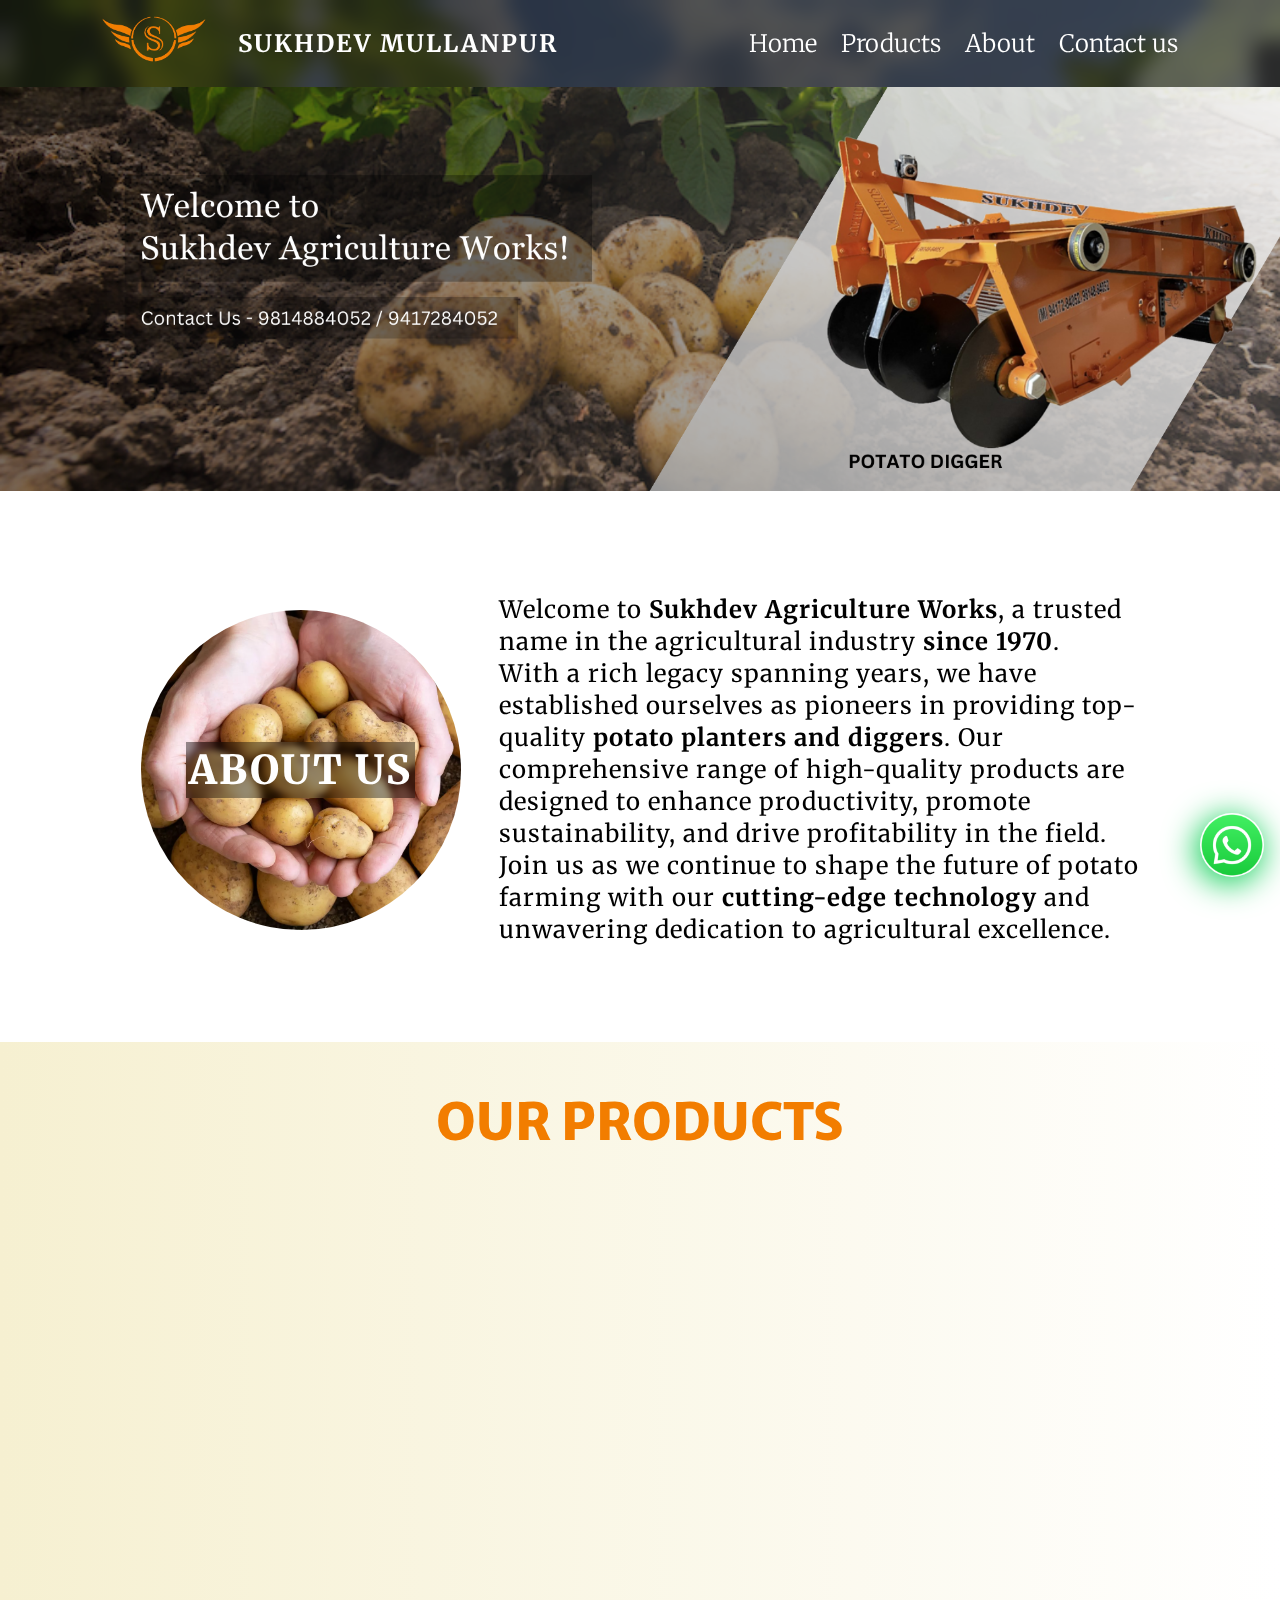
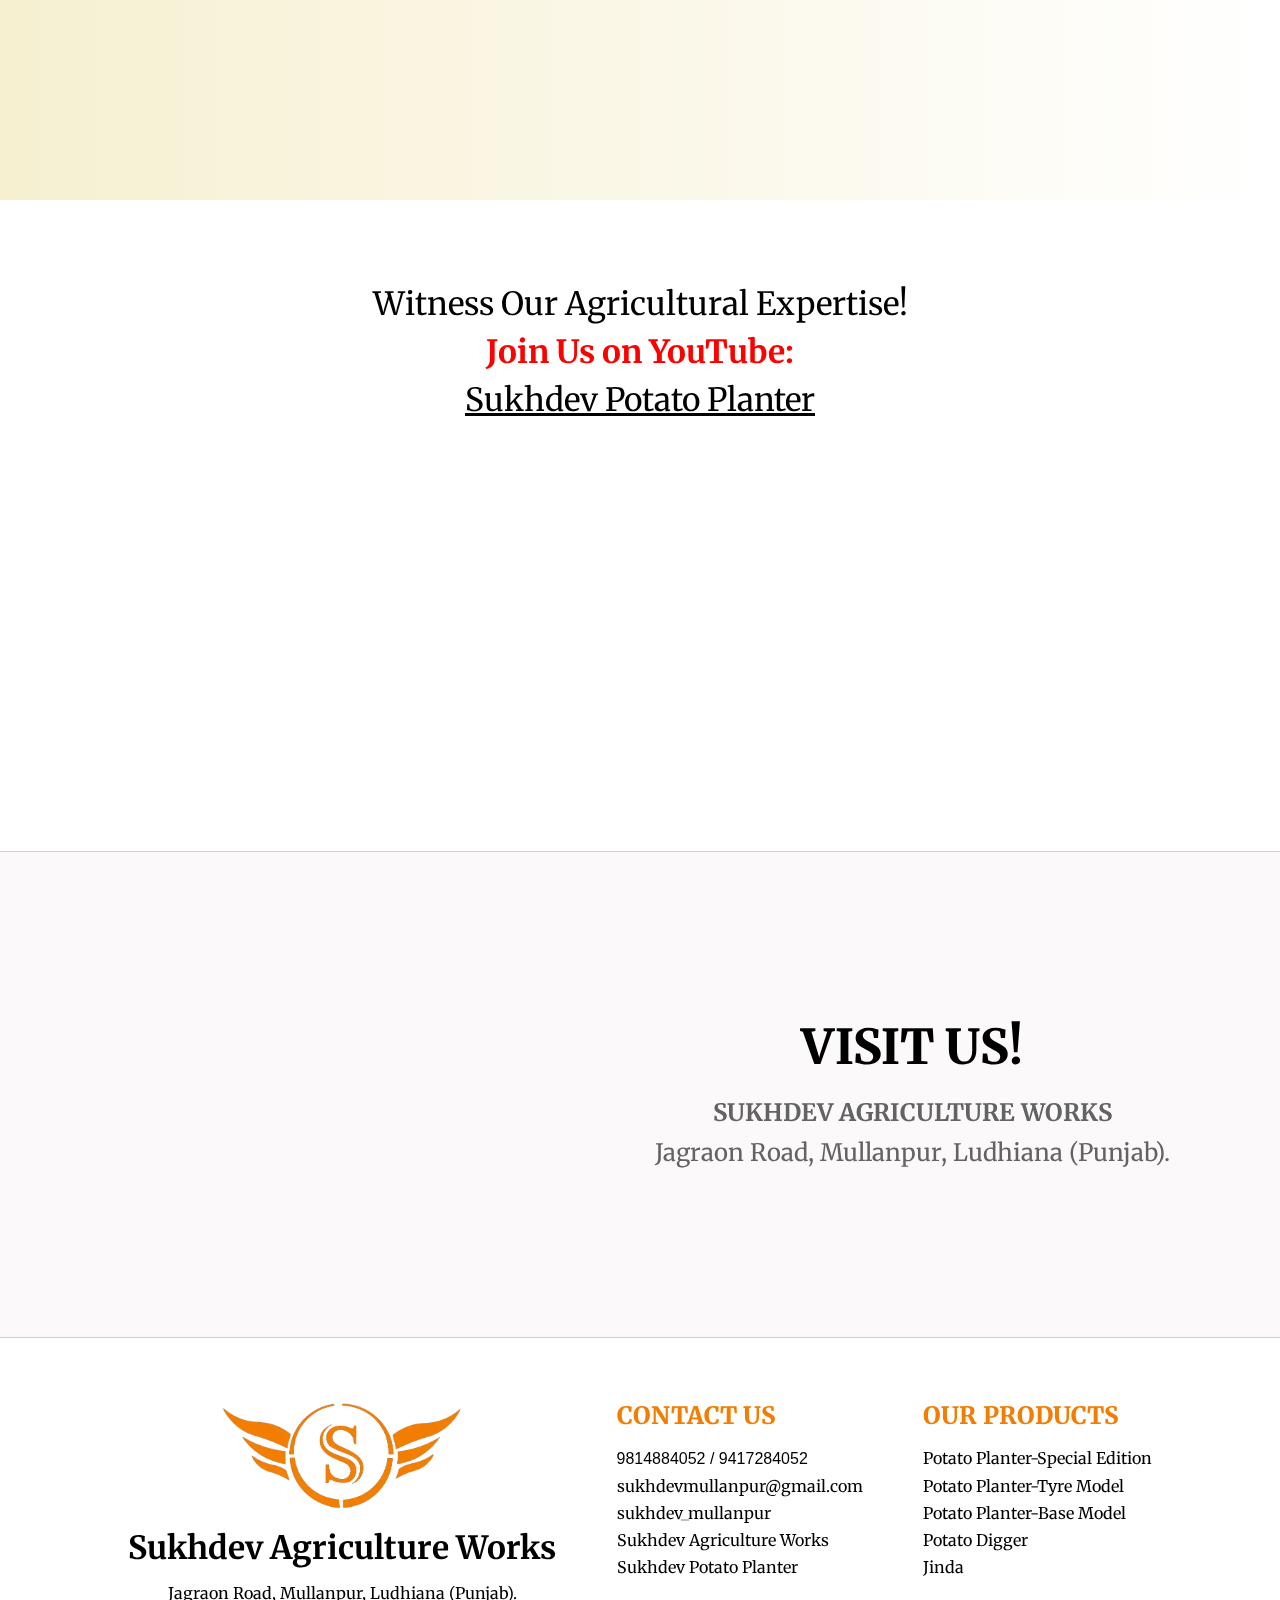
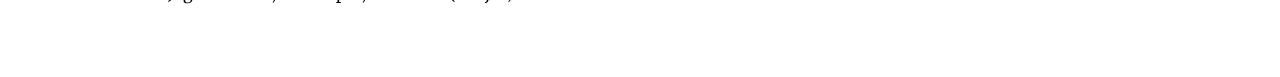
<file: index.html>
<!DOCTYPE html>
<html lang="en">
<head>
    <meta charset="UTF-8">
    <meta name="viewport" content="width=device-width">
    <title>Sukhdev Agriculture Works | Sukhdev Mullanpur | Potato Planters | Potato Diggers</title>

    <meta name="description" content="With over 5 decades of experience, we have established ourselves as pioneers in providing 
    top-quality potato planters and diggers. Our comprehensive range of high-quality products are designed to enhance productivity, 
    promote sustainability, and drive profitability in the field. Join us as we continue to shape the future of potato farming 
    with our cutting-edge technology and unwavering dedication to agricultural excellence. ">

    <meta name="keywords" content="Sukhdev Agriculture Works, Sukhdev Mullanpur, Potato Planter, Potato Digger, Sukhdev Agriculture, 
    potato planter in punjab, potato planter in india, best potato planter, automatic potato planter, potato farming machine,
    best quality potato planter, potato, planter">

    <meta http-equiv="Permissions-Policy" content="ch-ua-form-factor=()">

    <link rel="canonical" href="https://sukhdevmullanpur.in/">

    <script type="application/ld+json">
        {
          "@context": "https://schema.org",
          "@type": "WebSite",
          "name": "Sukhdev Agriculture Works",
          "alternateName" : "Sukhdev Mullanpur",
          "url": "https://sukhdevmullanpur.in/",
            "sameAs" : [ "https://www.youtube.com/@skulwant007",
            "https://www.instagram.com/sukhdev_mullanpur/",
            "https://www.facebook.com/Sukhdevvmullanpur?mibextid=LQQJ4d"
            ]
        }
        </script>
    
    <style>
        .about-us .heading{
            background-image: url(assests/images/img1.webp);
        }
 

    </style>

    <link rel="stylesheet" href="css/headerFooter.css">
    <link rel="stylesheet" href="css/index.css">
    <link rel="icon" type="image/x-icon" href="assests/company/favicon.ico">
    <link rel="stylesheet" href="https://cdnjs.cloudflare.com/ajax/libs/font-awesome/6.4.0/css/all.min.css" integrity="sha512-iecdLmaskl7CVkqkXNQ/ZH/XLlvWZOJyj7Yy7tcenmpD1ypASozpmT/E0iPtmFIB46ZmdtAc9eNBvH0H/ZpiBw==" crossorigin="anonymous" referrerpolicy="no-referrer" />
</head>
<body>

    <div class="nav-wrap">
        <nav>
            <div class="company">
                <div class="logo"><img src="assests/company/logo.webp" alt="sukhdev agriculture mullanpur"></div>
                <div class="name">Sukhdev Mullanpur</div>
            </div>
        
            <ul class="navigation">
                <div class="cross"><i class="fa-solid fa-xmark"></i></div>
                
                <li class="nav-item home hidden"> <a href="index.html">Home</a> </li>
                <li class="nav-item nav-products hidden">Products  <i class="fa-solid fa-caret-down fa-2xs"></i>
                    <ul class="dropdown">
                        <li class="prod-category"> <a href="product-category/planters.html">Potato Planter</a> </li>
                        <li class="prod-category"> <a href="products/potato-digger.html">Potato Digger</a> </li>
                        <li class="prod-category"> <a href="products html/jinda.html">Jinda</a> </li>
                    </ul> 
                </li>
                <li class="nav-item hidden"> <a href="#about">About</a> </li>
                <li class="nav-item hidden"> <a href="#footer">Contact us</a> </li>
            </ul>
    
            <div class="hamburger"><i class="fa-solid fa-bars"></i></div>
        </nav>

    </div>

        <div class="container">
            <img src="assests/landing-page/1-pc.webp" alt="potato planter" id="movingImage">
        </div>

    <div class="about-us" id="about">
        <div class="abt-wrap">
            <div class="heading">
                <div>About us</div>
            </div>
            <div class="circle" style="animation-delay: 0s"></div>
            <div class="circle" style="animation-delay: 1.5s"></div>
            <div class="circle" style="animation-delay: 3s"></div>
            <div class="circle" style="animation-delay: 4.5s"></div>

        </div>
        <div class="about-desc">
            Welcome to <b>Sukhdev Agriculture Works</b>, a trusted name in the agricultural industry <b>since 1970</b>. <br>
            With a rich legacy spanning years, we have established ourselves as pioneers in providing top-quality <b>potato planters and diggers</b>.
            Our comprehensive range of high-quality products are designed to enhance productivity, promote sustainability, and drive profitability in the field. <br>
            Join us as we continue to shape the future of potato farming with our <b>cutting-edge technology</b>  
            and unwavering dedication to agricultural excellence. 
        </div>
    </div>

    <div class="works">
        <div class="heading">OUR PRODUCTS</div>

        <div class="products ">
            <div class="product hidden">
                <a href="products/planter-special.html">
                    <div class="prod-img"><img src="assests/products/planter-special.webp" alt="potato planter"></div>
                    <div class="prod-desc">Potato Planter-Special Edition</div>
                </a>
            </div>
            <div class="product hidden">
                <a href="products/tyre-model.html">
                    <div class="prod-img"><img src="assests/products/potato-planter-tyre-model.webp" alt="potato planter"></div>
                    <div class="prod-desc">Potato Planter-Tyre Model</div>
                </a>
            </div>

            <div class="product hidden">
                <a href="products/potato-planter.html">
                    <div class="prod-img"><img src="assests/products/potato-planter.webp" alt="potato planter"></div>
                    <div class="prod-desc">Potato Planter-Base Model</div>
                </a>
            </div>

            <div class="product hidden">
                <a href="products/potato-digger.html">
                    <div class="prod-img"><img src="assests/products/potato-digger.webp" alt="potato digger"></div>
                    <div class="prod-desc">Potato Digger</div>
                </a>
            </div>

            <div class="product hidden">
                <a href="products/jinda.html">
                    <div class="prod-img"><img src="assests/products/jinda.webp" alt="jinda"></div>
                    <div class="prod-desc">Jinda</div>
                </a>
            </div>
        </div>

    </div>

    <div class="youtube">
        <div class="heading">
            Witness Our Agricultural Expertise! <br>
            <b>
                <i class="fa-brands fa-youtube"></i>
                Join Us on YouTube:
            </b> <br>
            <a href="https://www.youtube.com/@skulwant007" target="_blank">Sukhdev Potato Planter</a><br>
        </div>

        <div class="video">
            <iframe width="100%" height="315" src="https://www.youtube.com/embed/BcW1Dr5tqfg?autoplay=1&mute=1" title="YouTube video player" 
            frameborder="0" allow="accelerometer; autoplay; clipboard-write; encrypted-media; gyroscope; picture-in-picture; web-share" 
            allowfullscreen ></iframe>

            <iframe width="100%" height="315" src="https://www.youtube.com/embed/DmKct6MhqA4?autoplay=1&mute=1" title="YouTube video player" 
            frameborder="0" allow="accelerometer; autoplay; clipboard-write; encrypted-media; gyroscope; picture-in-picture; web-share" 
            allowfullscreen></iframe>
        </div>
    </div>

    
    <div class="visit-us">
        <div class="map hidden">
            <iframe src="https://www.google.com/maps/embed?pb=!1m18!1m12!1m3!1d3425.6283014924593!2d75.65768657528331!3d30.841079674532164!2m3!1f0!2f0!3f0!3m2!1i1024!2i768!4f13.1!3m3!1m2!1s0x391a7f7166a6681f%3A0x578c4592a520aa76!2sSukhdev%20Agricultural%20Works%20Mullanpur!5e0!3m2!1sen!2sin!4v1687250428430!5m2!1sen!2sin"
            title="location" width="100%" height="350" style="border:0;" allowfullscreen="" loading="lazy" referrerpolicy="no-referrer-when-downgrade"></iframe>
        </div>

        <div class="visit-address">
            <div class="heading">
                <i class="fa-solid fa-location-dot"></i>
                VISIT US!
            </div>
            <div class="address">
                <b>SUKHDEV AGRICULTURE WORKS</b> <br>
                Jagraon Road, Mullanpur, Ludhiana (Punjab).
            </div>    
        </div>
    </div>

    <a class="whatsapp-chat" aria-label="Chat on WhatsApp" target="_blank" href="https://wa.me/9417284052">
        <img alt="Chat on WhatsApp" src="assests/icons/whatsapp-icon.webp" />
    </a>
   

    <footer id="footer">
        <div class="company-name">
            <div class="logo"><img src="assests/company/logo.webp" alt=""></div>
            <b>Sukhdev Agriculture Works</b> <br>
            Jagraon Road, Mullanpur, Ludhiana (Punjab).
        </div>

        <ul class="contact-details">
            <li><div class="heading">Contact us</div></li>
            <li class="number"> <i class="fa-solid fa-phone"></i>
                9814884052 / 9417284052 
            </li>
            <li> <i class="fa-solid fa-envelope"></i>
                <a href="mailto:sukhdevmullanpur@gmail.com">sukhdevmullanpur@gmail.com</a> 
            </li>
            <li> <i class="fa-brands fa-instagram"></i>
                <a href="https://www.instagram.com/sukhdev_mullanpur/" target="_blank">sukhdev_mullanpur</a> 
            </li>
            <li> <i class="fa-brands fa-facebook"></i>
                <a href="https://www.facebook.com/Sukhdevvmullanpur?mibextid=LQQJ4d" target="_blank">Sukhdev Agriculture Works</a> 
            </li>
            <li> <i class="fa-brands fa-youtube"></i>
                <a href="https://www.youtube.com/@skulwant007" target="_blank">Sukhdev Potato Planter</a> 
            </li>
        </ul>

        <ul class="product-links">
            <li> <div class="heading">Our Products</div></li>
            <li> <a href="products/planter-special.html" >Potato Planter-Special Edition</a> </li>
            <li> <a href="products/tyre-model.html" >Potato Planter-Tyre Model</a> </li>
            <li> <a href="products/potato-planter.html" >Potato Planter-Base Model</a> </li>
            <li> <a href="products/potato-digger.html" >Potato Digger</a> </li>
            <li> <a href="products/jinda.html" >Jinda</a> </li>
        </ul>
    </footer>

    <script src="js/headerFooter.js"></script>
    <script src="js/index.js"></script>
</body>
</html>
</file>
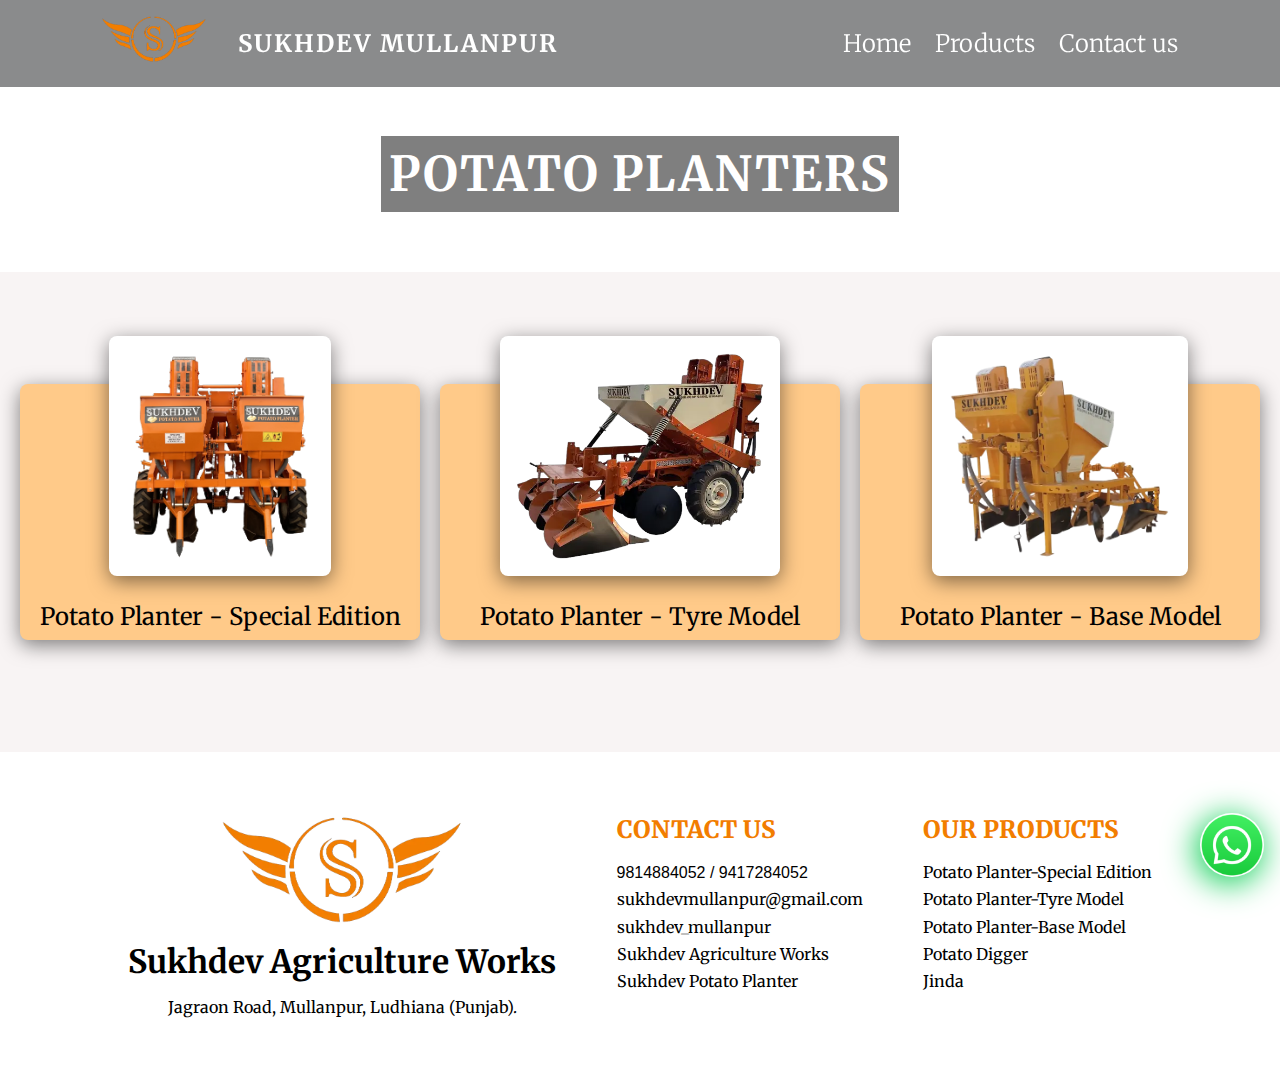
<file: product-category/planters.html>
<!DOCTYPE html>
<html lang="en">
<head>
    <meta charset="UTF-8">
    <meta name="viewport" content="width=device-width">
    <title>Potato Planters | Sukhdev Agriculture Works </title>
    <meta name="description" content="With over 5 decades of experience, we have established ourselves as pioneers in providing 
    top-quality potato planters and diggers. Our comprehensive range of high-quality products are designed to enhance productivity, 
    promote sustainability, and drive profitability in the field. Join us as we continue to shape the future of potato farming 
    with our cutting-edge technology and unwavering dedication to agricultural excellence. ">

    <meta name="keywords" content="Sukhdev Agriculture Works, Sukhdev Mullanpur, Potato Planter, Potato Digger, Sukhdev Agriculture, 
    potato planter in punjab, potato planter in india, best potato planter, automatic potato planter, potato farming machine,
    best quality potato planter, potato, planter">
    <link rel="canonical" href="https://sukhdevmullanpur.in/html/prod-categories%20html/planters.html">

    <link rel="stylesheet" href="../css/headerFooter.css">
    <link rel="stylesheet" href="../css/product.css">
    <link rel="stylesheet" href="../css/prod-category.css">
    <link rel="icon" type="image/x-icon" href="../assests/company/favicon.ico">
    <link rel="stylesheet" href="https://cdnjs.cloudflare.com/ajax/libs/font-awesome/6.4.0/css/all.min.css" integrity="sha512-iecdLmaskl7CVkqkXNQ/ZH/XLlvWZOJyj7Yy7tcenmpD1ypASozpmT/E0iPtmFIB46ZmdtAc9eNBvH0H/ZpiBw==" crossorigin="anonymous" referrerpolicy="no-referrer" />
</head>
<body>

    <div class="prod-top-img">
        <nav>
            <div class="company">
                <div class="logo"><img src="../assests/company/logo.webp" alt=""></div>
                <div class="name">Sukhdev Mullanpur</div>
            </div>
        
            <ul class="navigation">
                <div class="cross"><i class="fa-solid fa-xmark"></i></div>
                
                <li class="nav-item home hidden"> <a href="../index.html">Home</a> </li>
                <li class="nav-item nav-products  hidden">Products  <i class="fa-solid fa-caret-down fa-2xs"></i>
                    <ul class="dropdown">
                        <li class="prod-category"> <a href="./planters.html">Potato Planter</a> </li>
                        <li class="prod-category"> <a href="../products/potato-digger.html">Potato Digger</a> </li>
                        <li class="prod-category"> <a href="../products/jinda.html">Jinda</a> </li>
                    </ul> 
                </li>
                <li class="nav-item hidden"> <a href="#footer">Contact us</a> </li>
            </ul>
    
            <div class="hamburger"><i class="fa-solid fa-bars"></i></div>
        </nav>
        <h1> Potato Planters</h1>
    </div>

    <div class="items">
        <a href="../products/planter-special.html" class="item">
            <img src="../assests/products/planter-special.webp" alt="potato planter">
            <div class="item-name">Potato Planter - Special Edition</div>
        </a>

        <a href="../products/tyre-model.html" class="item">
            <img src="../assests/products/potato-planter-tyre-model.webp" alt="potato planter">
            <div class="item-name">Potato Planter - Tyre Model</div>
        </a>

        <a href="../products/potato-planter.html" class="item">
            <img src="../assests/products/potato-planter.webp" alt="potato planter">
            <div class="item-name">Potato Planter - Base Model</div>
        </a>
    </div>
  
        <a class="whatsapp-chat" aria-label="Chat on WhatsApp" target="_blank" href="https://wa.me/9417284052">
            <img alt="Chat on WhatsApp" src="../assests/icons/whatsapp-icon.webp" />
        </a>

    <footer id="footer">
        <div class="company-name">
            <div class="logo"><img src="../assests/company/logo.webp" alt=""></div>
            <b>Sukhdev Agriculture Works</b> <br>
            Jagraon Road, Mullanpur, Ludhiana (Punjab).
        </div>

        <ul class="contact-details">
            <li><div class="heading">Contact us</div></li>
            <li class="number"> <i class="fa-solid fa-phone"></i>
                9814884052 / 9417284052 
            </li>
            <li> <i class="fa-solid fa-envelope"></i>
                <a href="mailto:sukhdevmullanpur@gmail.com">sukhdevmullanpur@gmail.com</a> 
            </li>
            <li> <i class="fa-brands fa-instagram"></i>
                <a href="https://www.instagram.com/sukhdev_mullanpur/" target="_blank">sukhdev_mullanpur</a> 
            </li>
            <li> <i class="fa-brands fa-facebook"></i>
                <a href="https://www.facebook.com/Sukhdevvmullanpur?mibextid=LQQJ4d" target="_blank">Sukhdev Agriculture Works</a> 
            </li>
            <li> <i class="fa-brands fa-youtube"></i>
                <a href="https://www.youtube.com/@skulwant007" target="_blank">Sukhdev Potato Planter</a> 
            </li>
        </ul>

        <ul class="product-links">
            <li><div class="heading">Our Products</div></li>
            <li> <a href="../products/planter-special.html" >Potato Planter-Special Edition</a> </li>
            <li> <a href="../products/tyre-model.html" >Potato Planter-Tyre Model</a> </li>
            <li> <a href="../products/potato-planter.html" >Potato Planter-Base Model</a> </li>
            <li> <a href="../products/potato-digger.html" >Potato Digger</a> </li>
            <li> <a href="../products/jinda.html" >Jinda</a> </li>
        </ul>
    </footer>

    <script src="../js/headerFooter.js"></script>
</body>
</html>
</file>
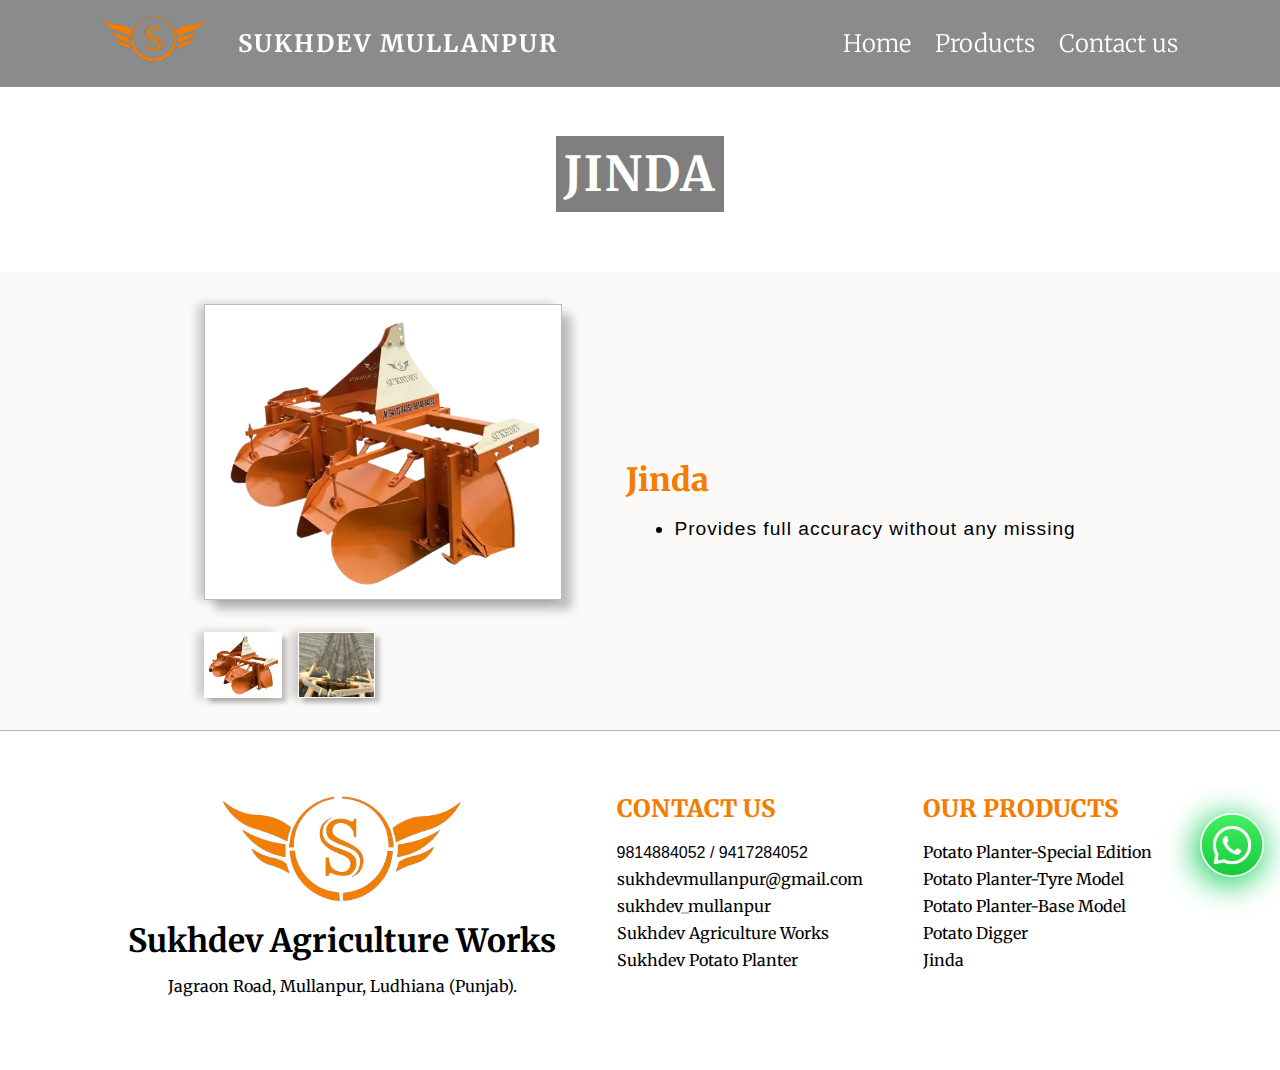
<file: products/jinda.html>
<!DOCTYPE html>
<html lang="en">
<head>
    <meta charset="UTF-8">
    <meta name="viewport" content="width=device-width">
    <title>Jinda | Sukhdev Agriculture Works </title>
    <meta name="description" content="With over 5 decades of experience, we have established ourselves as pioneers in providing 
    top-quality potato planters and diggers. Our comprehensive range of high-quality products are designed to enhance productivity, 
    promote sustainability, and drive profitability in the field. Join us as we continue to shape the future of potato farming 
    with our cutting-edge technology and unwavering dedication to agricultural excellence. ">

    <meta name="keywords" content="Sukhdev Agriculture Works, Sukhdev Mullanpur, Potato Planter, Potato Digger, Sukhdev Agriculture, 
    potato planter in punjab, potato planter in india, best potato planter, automatic potato planter, potato farming machine,
    best quality potato planter, potato, planter">
    <link rel="canonical" href="https://sukhdevmullanpur.in/html/products%20html/jinda.html">

    <link rel="stylesheet" href="../css/headerFooter.css">
    <link rel="stylesheet" href="../css/product.css">
    <link rel="icon" type="image/x-icon" href="../assests/company/favicon.ico">
    <link rel="stylesheet" href="https://cdnjs.cloudflare.com/ajax/libs/font-awesome/6.4.0/css/all.min.css" integrity="sha512-iecdLmaskl7CVkqkXNQ/ZH/XLlvWZOJyj7Yy7tcenmpD1ypASozpmT/E0iPtmFIB46ZmdtAc9eNBvH0H/ZpiBw==" crossorigin="anonymous" referrerpolicy="no-referrer" />
</head>
<body>

    <div class="prod-top-img">
        <nav>
            <div class="company">
                <div class="logo"><img src="../assests/company/logo.webp" alt=""></div>
                <div class="name">Sukhdev Mullanpur</div>
            </div>
        
            <ul class="navigation">
                <div class="cross"><i class="fa-solid fa-xmark"></i></div>
                
                <li class="nav-item home  hidden"> <a href="../index.html">Home</a> </li>
                <li class="nav-item nav-products  hidden">Products  <i class="fa-solid fa-caret-down fa-2xs"></i>
                    <ul class="dropdown">
                        <li class="prod-category"> <a href="../product-category/planters.html">Potato Planter</a> </li>
                        <li class="prod-category"> <a href="./potato-digger.html">Potato Digger</a> </li>
                        <li class="prod-category"> <a href="./jinda.html">Jinda</a> </li>
                    </ul> 
                </li>
                <li class="nav-item hidden"> <a href="#footer">Contact us</a> </li>
            </ul>
    
            <div class="hamburger"><i class="fa-solid fa-bars"></i></div>
        </nav>
        <h1>Jinda</h1>
    </div>

    <div class="lightbox">
        <div class="lb-cross"><i class="fa-solid fa-xmark"></i></div>
        <img src="../assests/products/jinda.webp" alt="">
        <div class="slider-btns">
            <i class="fa-solid fa-chevron-left previous"></i>
            <i class="fa-solid fa-chevron-right next"></i>
        </div>
    </div>

        <div class="container">
            <div class="prod-images">
                <div class="main-img">
                    <img src="../assests/products/jinda.webp" alt="">
                </div>
           <div class="thumbnails">
                <div class="thumbnail" id="thumb-1"><img src="../assests/products/jinda.webp" alt=""></div>
                <div class="thumbnail" id="thumb-2"><img src="../assests/products/jinda/a2.jpeg" alt=""></div>
                
           </div>
            </div>

            <div class="prod-content">
                <div class="product-name">Jinda</div>
                <ul class="product-desc">
                    <li>Provides full accuracy without any missing</li>
                </ul>
            </div>
        </div>
        
        <a class="whatsapp-chat" aria-label="Chat on WhatsApp" target="_blank" href="https://wa.me/9417284052">
            <img alt="Chat on WhatsApp" src="../assests/icons/whatsapp-icon.webp" />
        </a>

    <footer id="footer">
        <div class="company-name">
            <div class="logo"><img src="../assests/company/logo.webp" alt=""></div>
            <b>Sukhdev Agriculture Works</b> <br>
            Jagraon Road, Mullanpur, Ludhiana (Punjab).
        </div>

        <ul class="contact-details">
            <li><div class="heading">Contact us</div></li>
            <li class="number"> <i class="fa-solid fa-phone"></i>
                9814884052 / 9417284052 
            </li>
            <li> <i class="fa-solid fa-envelope"></i>
                <a href="mailto:sukhdevmullanpur@gmail.com">sukhdevmullanpur@gmail.com</a> 
            </li>
            <li> <i class="fa-brands fa-instagram"></i>
                <a href="https://www.instagram.com/sukhdev_mullanpur/" target="_blank">sukhdev_mullanpur</a> 
            </li>
            <li> <i class="fa-brands fa-facebook"></i>
                <a href="https://www.facebook.com/Sukhdevvmullanpur?mibextid=LQQJ4d" target="_blank">Sukhdev Agriculture Works</a> 
            </li>
            <li> <i class="fa-brands fa-youtube"></i>
                <a href="https://www.youtube.com/@skulwant007" target="_blank">Sukhdev Potato Planter</a> 
            </li>
        </ul>

        <ul class="product-links">
            <li><div class="heading">Our Products</div></li>
            <li> <a href="./planter-special.html" >Potato Planter-Special Edition</a> </li>
            <li> <a href="./tyre-model.html" >Potato Planter-Tyre Model</a> </li>
            <li> <a href="./potato-planter.html" >Potato Planter-Base Model</a> </li>
            <li> <a href="./potato-digger.html" >Potato Digger</a> </li>
            <li> <a href="./jinda.html" >Jinda</a> </li>
        </ul>
    </footer>

    <script src="../js/headerFooter.js"></script>
    <script src="../js/product.js"></script>

</body>
</html>
</file>
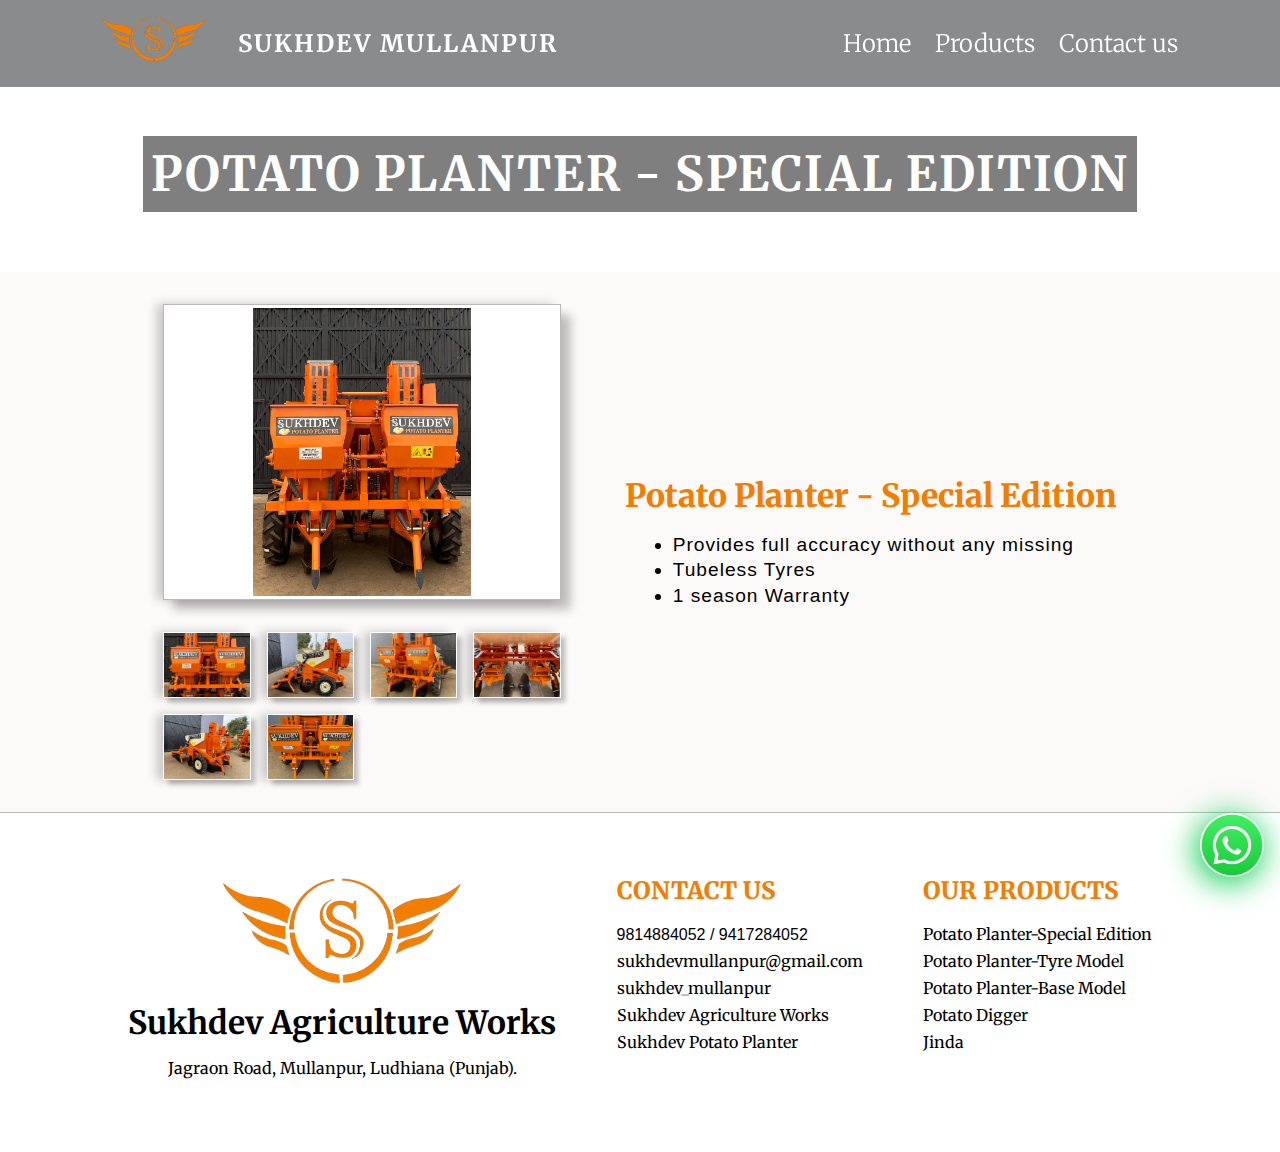
<file: products/planter-special.html>
<!DOCTYPE html>
<html lang="en">
<head>
    <meta charset="UTF-8">
    <meta name="viewport" content="width=device-width">
    <title>Potato Planter - Special Edition | Sukhdev Agriculture Works </title>
    <meta name="description" content="With over 5 decades of experience, we have established ourselves as pioneers in providing 
    top-quality potato planters and diggers. Our comprehensive range of high-quality products are designed to enhance productivity, 
    promote sustainability, and drive profitability in the field. Join us as we continue to shape the future of potato farming 
    with our cutting-edge technology and unwavering dedication to agricultural excellence. ">

    <meta name="keywords" content="Sukhdev Agriculture Works, Sukhdev Mullanpur, Potato Planter, Potato Digger, Sukhdev Agriculture, 
    potato planter in punjab, potato planter in india, best potato planter, automatic potato planter, potato farming machine,
    best quality potato planter, potato, planter">
    <link rel="canonical" href="https://sukhdevmullanpur.in/html/products%20html/planter-special.html">

    <link rel="stylesheet" href="../css/headerFooter.css">
    <link rel="stylesheet" href="../css/product.css">
    <link rel="icon" type="image/x-icon" href="../assests/company/favicon.ico">
    <link rel="stylesheet" href="https://cdnjs.cloudflare.com/ajax/libs/font-awesome/6.4.0/css/all.min.css" integrity="sha512-iecdLmaskl7CVkqkXNQ/ZH/XLlvWZOJyj7Yy7tcenmpD1ypASozpmT/E0iPtmFIB46ZmdtAc9eNBvH0H/ZpiBw==" crossorigin="anonymous" referrerpolicy="no-referrer" />
</head>
<body>

    <div class="prod-top-img">
        <nav>
            <div class="company">
                <div class="logo"><img src="../assests/company/logo.webp" alt=""></div>
                <div class="name">Sukhdev Mullanpur</div>
            </div>
        
            <ul class="navigation">
                <div class="cross"><i class="fa-solid fa-xmark"></i></div>
                
                <li class="nav-item home hidden"> <a href="../index.html">Home</a> </li>
                <li class="nav-item nav-products hidden">Products  <i class="fa-solid fa-caret-down fa-2xs"></i>
                    <ul class="dropdown">
                        <li class="prod-category"> <a href="../product-category/planters.html">Potato Planter</a> </li>
                        <li class="prod-category"> <a href="./potato-digger.html">Potato Digger</a> </li>
                        <li class="prod-category"> <a href="./jinda.html">Jinda</a> </li>
                    </ul> 
                </li>
                <li class="nav-item hidden"> <a href="#footer">Contact us</a> </li>
            </ul>
    
            <div class="hamburger"><i class="fa-solid fa-bars"></i></div>
        </nav>
        <h1>Potato Planter - Special Edition</h1>
    </div>

    <div class="lightbox">
        <div class="lb-cross"><i class="fa-solid fa-xmark"></i></div>
        <img src="../assests/products/planter-special.webp" alt="">
        <div class="slider-btns">
            <i class="fa-solid fa-chevron-left previous"></i>
            <i class="fa-solid fa-chevron-right next"></i>
        </div>
    </div>

        <div class="container">
            <div class="prod-images">
                <div class="main-img">
                    <img src="../assests/products/planter-special/a1.webp" alt="potato planter">
                </div>
           <div class="thumbnails">
                <div class="thumbnail" id="thumb-1"><img src="../assests/products/planter-special/a1.webp" alt="potato planter"></div>
                <div class="thumbnail" id="thumb-2"><img src="../assests/products/planter-special/a2.webp" alt="potato planter"></div>
                <div class="thumbnail" id="thumb-3"><img src="../assests/products/planter-special/a3.webp" alt="potato planter"></div>
                <div class="thumbnail" id="thumb-4"><img src="../assests/products/planter-special/a4.webp" alt="potato planter"></div>
                <div class="thumbnail" id="thumb-4"><img src="../assests/products/planter-special/a5.webp" alt="potato planter"></div>
                <div class="thumbnail" id="thumb-4"><img src="../assests/products/planter-special/a6.webp" alt="potato planter"></div>
                
           </div>
            </div>

            <div class="prod-content">
                <div class="product-name">Potato Planter - Special Edition</div>
                <ul class="product-desc">
                    <li>Provides full accuracy without any missing</li>
                    <li>Tubeless Tyres</li>
                    <li>1 season Warranty</li>
                </ul>
            </div>
        </div>
        
        <a class="whatsapp-chat" aria-label="Chat on WhatsApp" target="_blank" href="https://wa.me/9417284052">
            <img alt="Chat on WhatsApp" src="../assests/icons/whatsapp-icon.webp" />
        </a>

    <footer id="footer">
        <div class="company-name">
            <div class="logo"><img src="../assests/company/logo.webp" alt=""></div>
            <b>Sukhdev Agriculture Works</b> <br>
            Jagraon Road, Mullanpur, Ludhiana (Punjab).
        </div>

        <ul class="contact-details">
            <li><div class="heading">Contact us</div></li>
            <li class="number"> <i class="fa-solid fa-phone"></i>
                9814884052 / 9417284052 
            </li>
            <li> <i class="fa-solid fa-envelope"></i>
                <a href="mailto:sukhdevmullanpur@gmail.com">sukhdevmullanpur@gmail.com</a> 
            </li>
            <li> <i class="fa-brands fa-instagram"></i>
                <a href="https://www.instagram.com/sukhdev_mullanpur/" target="_blank">sukhdev_mullanpur</a> 
            </li>
            <li> <i class="fa-brands fa-facebook"></i>
                <a href="https://www.facebook.com/Sukhdevvmullanpur?mibextid=LQQJ4d" target="_blank">Sukhdev Agriculture Works</a> 
            </li>
            <li> <i class="fa-brands fa-youtube"></i>
                <a href="https://www.youtube.com/@skulwant007" target="_blank">Sukhdev Potato Planter</a> 
            </li>
        </ul>

        <ul class="product-links">
            <li><div class="heading">Our Products</div></li>
            <li> <a href="./planter-special.html" >Potato Planter-Special Edition</a> </li>
            <li> <a href="./tyre-model.html" >Potato Planter-Tyre Model</a> </li>
            <li> <a href="./potato-planter.html" >Potato Planter-Base Model</a> </li>
            <li> <a href="./potato-digger.html" >Potato Digger</a> </li>
            <li> <a href="./jinda.html" >Jinda</a> </li>
        </ul>
    </footer>

    <script src="../js/headerFooter.js"></script>
    <script src="../js/product.js"></script>

</body>
</html>
</file>
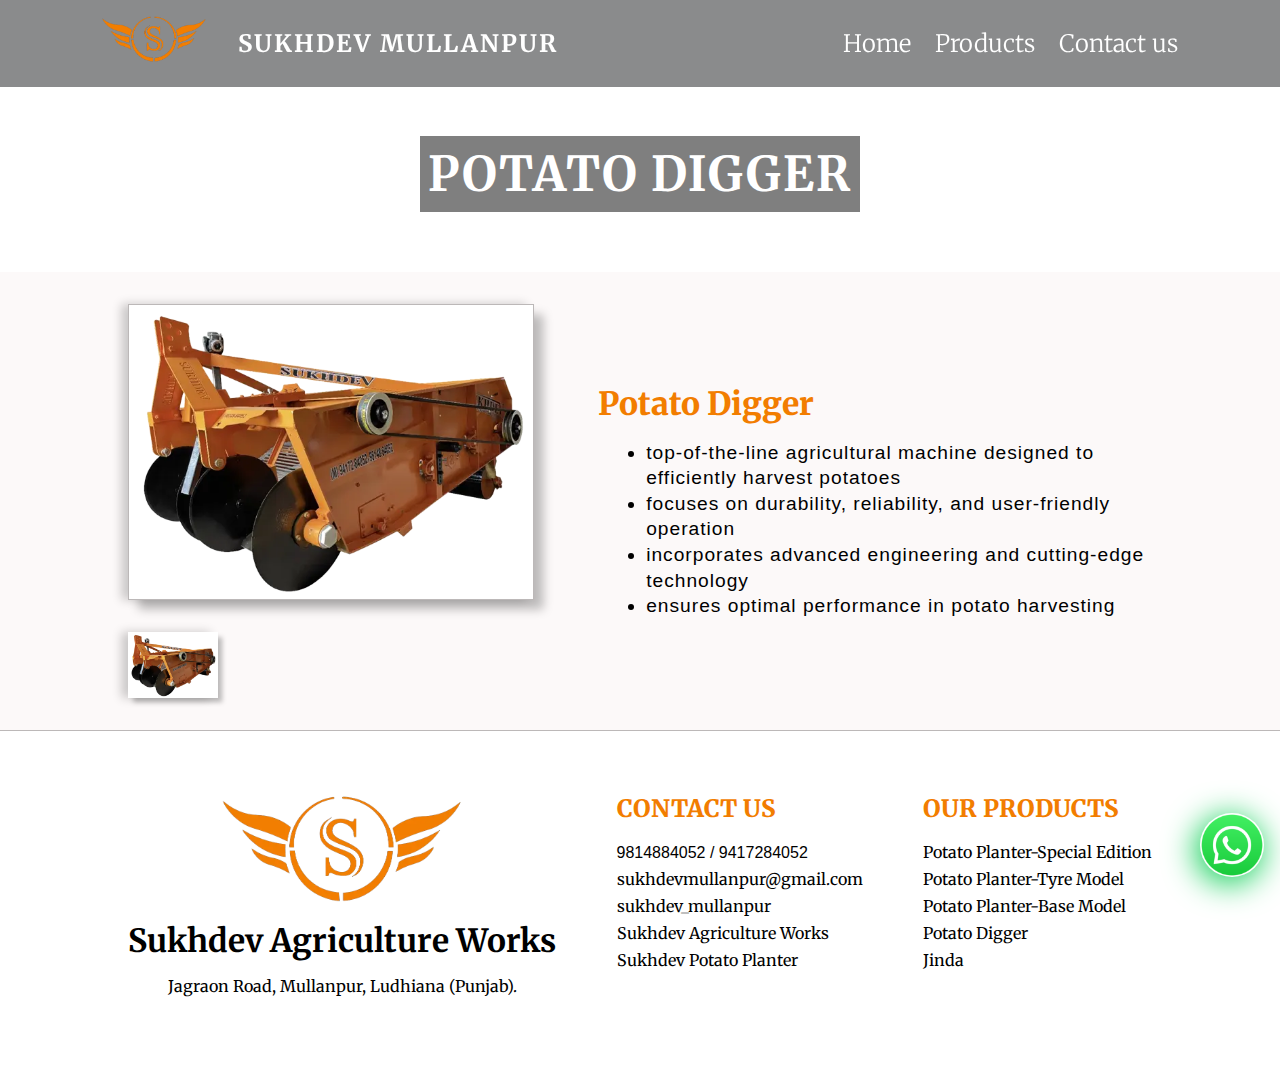
<file: products/potato-digger.html>
<!DOCTYPE html>
<html lang="en">
<head>
    <meta charset="UTF-8">
    <meta name="viewport" content="width=device-width">
    <title>Potato Digger | Sukhdev Agriculture Works </title>
    <meta name="description" content="With over 5 decades of experience, we have established ourselves as pioneers in providing 
    top-quality potato planters and diggers. Our comprehensive range of high-quality products are designed to enhance productivity, 
    promote sustainability, and drive profitability in the field. Join us as we continue to shape the future of potato farming 
    with our cutting-edge technology and unwavering dedication to agricultural excellence. ">

    <meta name="keywords" content="Sukhdev Agriculture Works, Sukhdev Mullanpur, Potato Planter, Potato Digger, Sukhdev Agriculture, 
    potato planter in punjab, potato planter in india, best potato planter, automatic potato planter, potato farming machine,
    best quality potato planter, potato, planter">
    <link rel="canonical" href="https://sukhdevmullanpur.in/html/products%20html/potato-digger.html">

    <link rel="stylesheet" href="../css/headerFooter.css">
    <link rel="stylesheet" href="../css/product.css">
    <link rel="icon" type="image/x-icon" href="../assests/company/favicon.ico">
    <link rel="stylesheet" href="https://cdnjs.cloudflare.com/ajax/libs/font-awesome/6.4.0/css/all.min.css" integrity="sha512-iecdLmaskl7CVkqkXNQ/ZH/XLlvWZOJyj7Yy7tcenmpD1ypASozpmT/E0iPtmFIB46ZmdtAc9eNBvH0H/ZpiBw==" crossorigin="anonymous" referrerpolicy="no-referrer" />
</head>
<body>

    <div class="prod-top-img">
        <nav>
            <div class="company">
                <div class="logo"><img src="../assests/company/logo.webp" alt=""></div>
                <div class="name">Sukhdev Mullanpur</div>
            </div>
        
            <ul class="navigation">
                <div class="cross"><i class="fa-solid fa-xmark"></i></div>
                
                <li class="nav-item home hidden"> <a href="../index.html">Home</a> </li>
                <li class="nav-item nav-products hidden">Products  <i class="fa-solid fa-caret-down fa-2xs"></i>
                    <ul class="dropdown">
                        <li class="prod-category"> <a href="../product-category/planters.html">Potato Planter</a> </li>
                        <li class="prod-category"> <a href="./potato-digger.html">Potato Digger</a> </li>
                        <li class="prod-category"> <a href="./jinda.html">Jinda</a> </li>
                    </ul> 
                </li>
                <li class="nav-item hidden"> <a href="#footer">Contact us</a> </li>
            </ul>
    
            <div class="hamburger"><i class="fa-solid fa-bars"></i></div>
        </nav>

        <h1>Potato Digger</h1>
    </div>

    <div class="lightbox">
        <div class="lb-cross"><i class="fa-solid fa-xmark"></i></div>
        <img src="../assests/products/potato-digger.webp" alt="">
        <div class="slider-btns">
            <i class="fa-solid fa-chevron-left previous"></i>
            <i class="fa-solid fa-chevron-right next"></i>
        </div>
    </div>

        <div class="container">
            <div class="prod-images">
                <div class="main-img">
                    <img src="../assests/products/potato-digger.webp" alt="">
                </div>
                    <div class="thumbnails">
                    <div class="thumbnail" id="thumb-1"><img src="../assests/products/potato-digger.webp" alt=""></div>
                
                </div>
            </div>

            <div class="prod-content">
                <div class="product-name">Potato Digger</div>
                <ul class="product-desc">
                    <li>top-of-the-line agricultural machine designed to efficiently harvest potatoes</li>
                    <li>focuses on durability, reliability, and user-friendly operation</li>
                    <li>incorporates advanced engineering and cutting-edge technology</li>
                    <li>ensures optimal performance in potato harvesting</li>
                </ul>
            </div>
        </div>
        
        <a class="whatsapp-chat" aria-label="Chat on WhatsApp" target="_blank" href="https://wa.me/9417284052">
            <img alt="Chat on WhatsApp" src="../assests/icons/whatsapp-icon.webp" />
        </a>

    <footer id="footer">
        <div class="company-name">
            <div class="logo"><img src="../assests/company/logo.webp" alt=""></div>
            <b>Sukhdev Agriculture Works</b> <br>
            Jagraon Road, Mullanpur, Ludhiana (Punjab).
        </div>

        <ul class="contact-details">
            <li><div class="heading">Contact us</div></li>
            <li class="number"> <i class="fa-solid fa-phone"></i>
                9814884052 / 9417284052 
            </li>
            <li> <i class="fa-solid fa-envelope"></i>
                <a href="mailto:sukhdevmullanpur@gmail.com">sukhdevmullanpur@gmail.com</a> 
            </li>
            <li> <i class="fa-brands fa-instagram"></i>
                <a href="https://www.instagram.com/sukhdev_mullanpur/" target="_blank">sukhdev_mullanpur</a> 
            </li>
            <li> <i class="fa-brands fa-facebook"></i>
                <a href="https://www.facebook.com/Sukhdevvmullanpur?mibextid=LQQJ4d" target="_blank">Sukhdev Agriculture Works</a> 
            </li>
            <li> <i class="fa-brands fa-youtube"></i>
                <a href="https://www.youtube.com/@skulwant007" target="_blank">Sukhdev Potato Planter</a> 
            </li>
        </ul>

        <ul class="product-links">
            <li><div class="heading">Our Products</div></li>
            <li> <a href="./planter-special.html" >Potato Planter-Special Edition</a> </li>
            <li> <a href="./tyre-model.html" >Potato Planter-Tyre Model</a> </li>
            <li> <a href="./potato-planter.html" >Potato Planter-Base Model</a> </li>
            <li> <a href="./potato-digger.html" >Potato Digger</a> </li>
            <li> <a href="./jinda.html" >Jinda</a> </li>
        </ul>
    </footer>

    <script src="../js/headerFooter.js"></script>
    <script src="../js/product.js"></script>
</body>
</html>
</file>
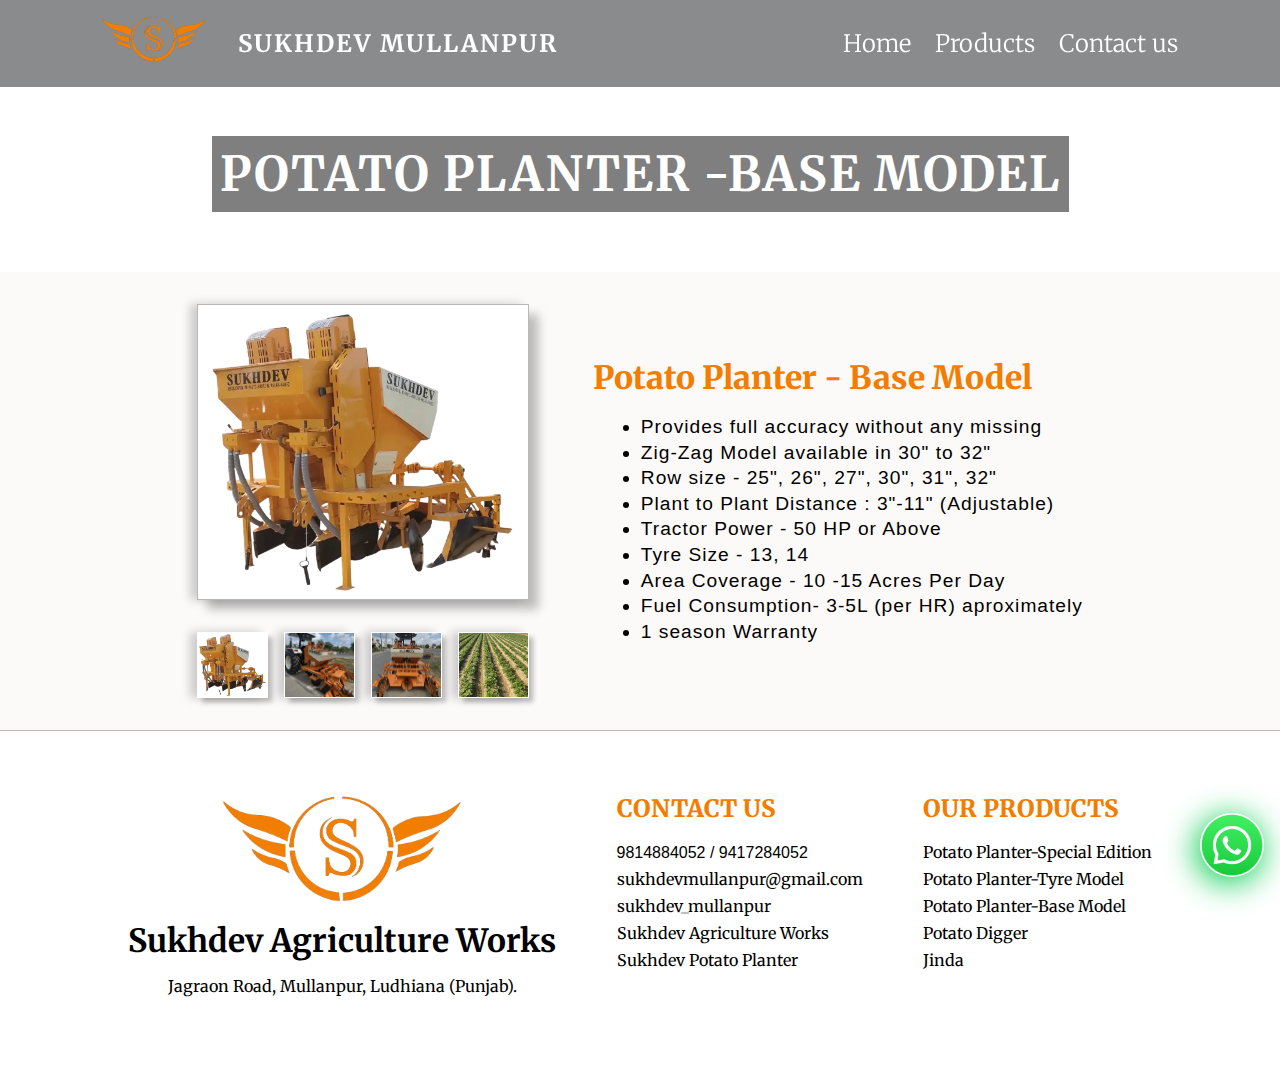
<file: products/potato-planter.html>
<!DOCTYPE html>
<html lang="en">
<head>
    <meta charset="UTF-8">
    <meta name="viewport" content="width=device-width">
    <title>Potato Planter -Base Model | Sukhdev Agriculture Works </title>
    <meta name="description" content="With over 5 decades of experience, we have established ourselves as pioneers in providing 
    top-quality potato planters and diggers. Our comprehensive range of high-quality products are designed to enhance productivity, 
    promote sustainability, and drive profitability in the field. Join us as we continue to shape the future of potato farming 
    with our cutting-edge technology and unwavering dedication to agricultural excellence. ">

    <meta name="keywords" content="Sukhdev Agriculture Works, Sukhdev Mullanpur, Potato Planter, Potato Digger, Sukhdev Agriculture, 
    potato planter in punjab, potato planter in india, best potato planter, automatic potato planter, potato farming machine,
    best quality potato planter, potato, planter">
    <link rel="canonical" href="https://sukhdevmullanpur.in/html/products%20html/potato-planter.html">

    <link rel="stylesheet" href="../css/headerFooter.css">
    <link rel="stylesheet" href="../css/product.css">
    <link rel="icon" type="image/x-icon" href="../assests/company/favicon.ico">
    <link rel="stylesheet" href="https://cdnjs.cloudflare.com/ajax/libs/font-awesome/6.4.0/css/all.min.css" integrity="sha512-iecdLmaskl7CVkqkXNQ/ZH/XLlvWZOJyj7Yy7tcenmpD1ypASozpmT/E0iPtmFIB46ZmdtAc9eNBvH0H/ZpiBw==" crossorigin="anonymous" referrerpolicy="no-referrer" />
</head>
<body>

    <div class="prod-top-img">
        <nav>
            <div class="company">
                <div class="logo"><img src="../assests/company/logo.webp" alt=""></div>
                <div class="name">Sukhdev Mullanpur</div>
            </div>
        
            <ul class="navigation">
                <div class="cross"><i class="fa-solid fa-xmark"></i></div>
                
                <li class="nav-item home hidden"> <a href="../index.html">Home</a> </li>
                <li class="nav-item nav-products hidden">Products  <i class="fa-solid fa-caret-down fa-2xs"></i>
                    <ul class="dropdown">
                        <li class="prod-category"> <a href="../product-category/planters.html">Potato Planter</a> </li>
                        <li class="prod-category"> <a href="./potato-digger.html">Potato Digger</a> </li>
                        <li class="prod-category"> <a href="./jinda.html">Jinda</a> </li>
                    </ul> 
                </li>
                <li class="nav-item hidden"> <a href="#footer">Contact us</a> </li>
            </ul>
    
            <div class="hamburger"><i class="fa-solid fa-bars"></i></div>
        </nav>

        <h1>Potato Planter -Base Model</h1>
    </div>

    <div class="lightbox">
        <div class="lb-cross"><i class="fa-solid fa-xmark"></i></div>
        <img src="../assests/products/potato-planter.webp" alt="">
        <div class="slider-btns">
            <i class="fa-solid fa-chevron-left previous"></i>
            <i class="fa-solid fa-chevron-right next"></i>
        </div>
    </div>

        <div class="container">
            <div class="prod-images">
                <div class="main-img">
                    <img src="../assests/products/potato-planter.webp" alt="potato planter">
                </div>
           <div class="thumbnails">
                <div class="thumbnail" id="thumb-1"><img src="../assests/products/potato-planter.webp" alt="potato planter"></div>
                <div class="thumbnail" id="thumb-2"><img src="../assests/products/planter-base/a2.jpg" alt="potato planter"></div>
                <div class="thumbnail" id="thumb-3"><img src="../assests/products/planter-base/a3.jpg" alt="potato planter"></div>
                <div class="thumbnail" id="thumb-4"><img src="../assests/products/planter-base/a4.JPG" alt="potato planter"></div>
                
           </div>
            </div>

            <div class="prod-content">
                <div class="product-name">Potato Planter - Base Model </div>
                <ul class="product-desc">
                    <li>Provides full accuracy without any missing</li>
                    <li>Zig-Zag Model available in 30" to 32" </li>
                    <li>Row size - 25", 26", 27", 30", 31", 32"</li>
                    <li>Plant to Plant Distance : 3"-11" (Adjustable)</li>
                    <li>Tractor Power - 50 HP or Above</li>
                    <li>Tyre Size - 13, 14</li>
                    <li>Area Coverage - 10 -15 Acres Per Day</li>
                    <li>Fuel Consumption- 3-5L (per HR) aproximately</li>
                    <li>1 season Warranty</li>
                </ul>
            </div>
        </div>
  
        <a class="whatsapp-chat" aria-label="Chat on WhatsApp" target="_blank" href="https://wa.me/9417284052">
            <img alt="Chat on WhatsApp" src="../assests/icons/whatsapp-icon.webp" />
        </a>

    <footer id="footer">
        <div class="company-name">
            <div class="logo"><img src="../assests/company/logo.webp" alt=""></div>
            <b>Sukhdev Agriculture Works</b> <br>
            Jagraon Road, Mullanpur, Ludhiana (Punjab).
        </div>

        <ul class="contact-details">
            <li><div class="heading">Contact us</div></li>
            <li class="number"> <i class="fa-solid fa-phone"></i>
                9814884052 / 9417284052 
            </li>
            <li> <i class="fa-solid fa-envelope"></i>
                <a href="mailto:sukhdevmullanpur@gmail.com">sukhdevmullanpur@gmail.com</a> 
            </li>
            <li> <i class="fa-brands fa-instagram"></i>
                <a href="https://www.instagram.com/sukhdev_mullanpur/" target="_blank">sukhdev_mullanpur</a> 
            </li>
            <li> <i class="fa-brands fa-facebook"></i>
                <a href="https://www.facebook.com/Sukhdevvmullanpur?mibextid=LQQJ4d" target="_blank">Sukhdev Agriculture Works</a> 
            </li>
            <li> <i class="fa-brands fa-youtube"></i>
                <a href="https://www.youtube.com/@skulwant007" target="_blank">Sukhdev Potato Planter</a> 
            </li>
        </ul>

        <ul class="product-links">
            <li><div class="heading">Our Products</div></li>
            <li> <a href="./planter-special.html" >Potato Planter-Special Edition</a> </li>
            <li> <a href="./tyre-model.html" >Potato Planter-Tyre Model</a> </li>
            <li> <a href="./potato-planter.html" >Potato Planter-Base Model</a> </li>
            <li> <a href="./potato-digger.html" >Potato Digger</a> </li>
            <li> <a href="./jinda.html" >Jinda</a> </li>
        </ul>
    </footer>

    <script src="../js/headerFooter.js"></script>
    <script src="../js/product.js"></script>

</body>
</html>
</file>
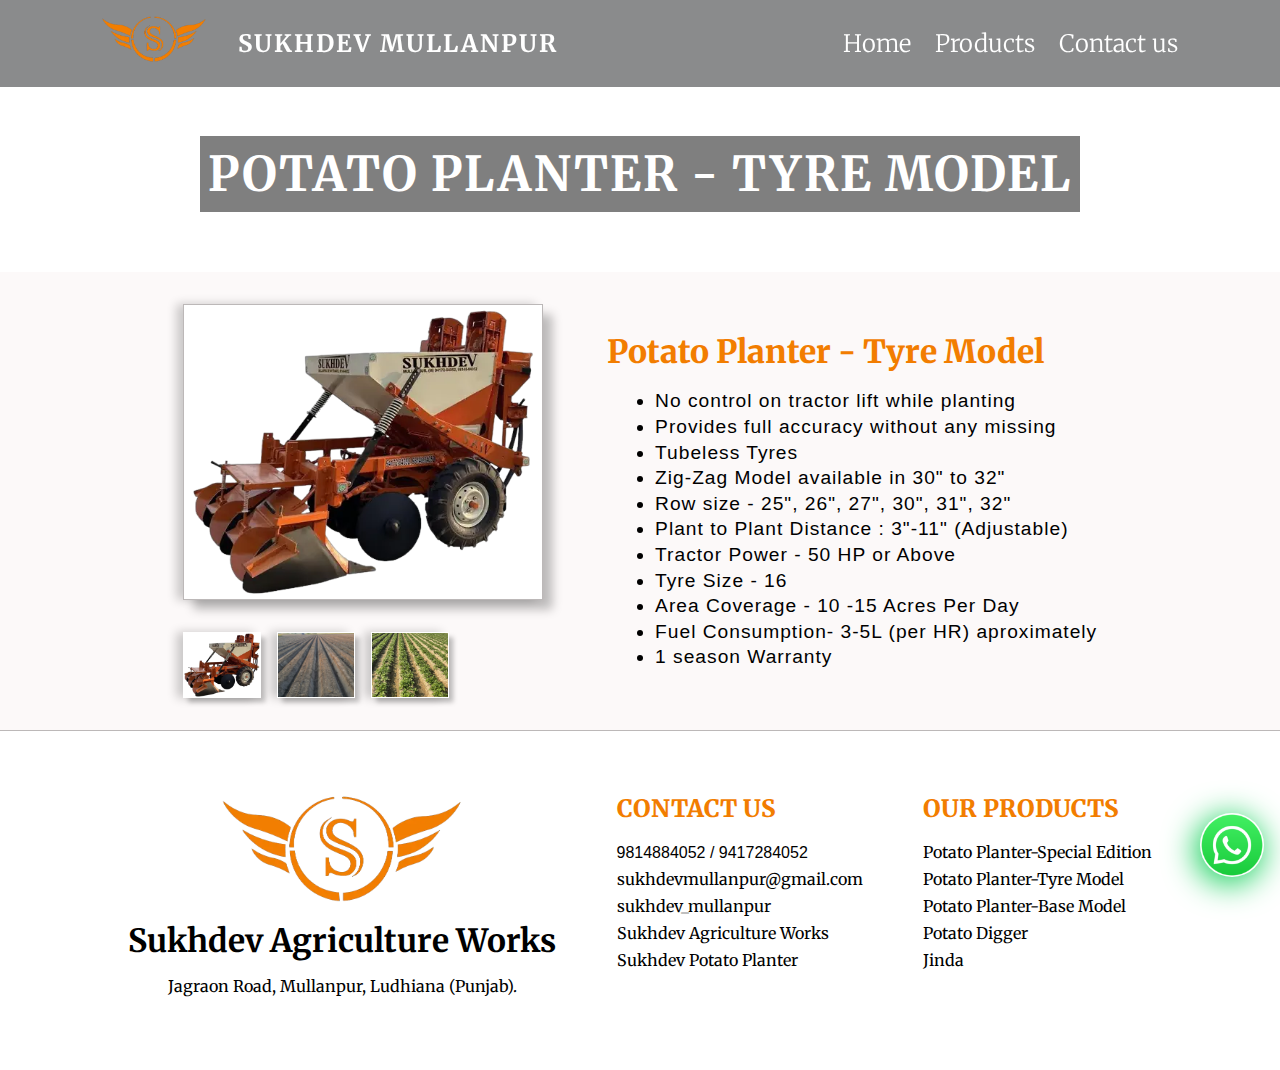
<file: products/tyre-model.html>
<!DOCTYPE html>
<html lang="en">
<head>
    <meta charset="UTF-8">
    <meta name="viewport" content="width=device-width">
    <title>Potato Planter -Tyre Model | Sukhdev Agriculture Works </title>
    <meta name="description" content="With over 5 decades of experience, we have established ourselves as pioneers in providing 
    top-quality potato planters and diggers. Our comprehensive range of high-quality products are designed to enhance productivity, 
    promote sustainability, and drive profitability in the field. Join us as we continue to shape the future of potato farming 
    with our cutting-edge technology and unwavering dedication to agricultural excellence. ">

    <meta name="keywords" content="Sukhdev Agriculture Works, Sukhdev Mullanpur, Potato Planter, Potato Digger, Sukhdev Agriculture, 
    potato planter in punjab, potato planter in india, best potato planter, automatic potato planter, potato farming machine,
    best quality potato planter, potato, planter">
    <link rel="canonical" href="https://sukhdevmullanpur.in/html/products%20html/tyre-model.html">
    <link rel="stylesheet" href="../css/headerFooter.css">
    <link rel="stylesheet" href="../css/product.css">
    <link rel="icon" type="image/x-icon" href="../assests/company/favicon.ico">
    <link rel="stylesheet" href="https://cdnjs.cloudflare.com/ajax/libs/font-awesome/6.4.0/css/all.min.css" integrity="sha512-iecdLmaskl7CVkqkXNQ/ZH/XLlvWZOJyj7Yy7tcenmpD1ypASozpmT/E0iPtmFIB46ZmdtAc9eNBvH0H/ZpiBw==" crossorigin="anonymous" referrerpolicy="no-referrer" />
</head>
<body>

    <div class="prod-top-img">
        <nav>
            <div class="company">
                <div class="logo"><img src="../assests/company/logo.webp" alt=""></div>
                <div class="name">Sukhdev Mullanpur</div>
            </div>
        
            <ul class="navigation">
                <div class="cross"><i class="fa-solid fa-xmark"></i></div>
                
                <li class="nav-item home hidden"> <a href="../index.html">Home</a> </li>
                <li class="nav-item nav-products hidden">Products  <i class="fa-solid fa-caret-down fa-2xs"></i>
                    <ul class="dropdown">
                        <li class="prod-category"> <a href="../product-category/planters.html">Potato Planter</a> </li>
                        <li class="prod-category"> <a href="./potato-digger.html">Potato Digger</a> </li>
                        <li class="prod-category"> <a href="./jinda.html">Jinda</a> </li>
                    </ul> 
                </li>
                <li class="nav-item hidden"> <a href="#footer">Contact us</a> </li>
            </ul>
    
            <div class="hamburger"><i class="fa-solid fa-bars"></i></div>
        </nav>
        <h1>Potato Planter - Tyre Model</h1>
    </div>

    <div class="lightbox">
        <div class="lb-cross"><i class="fa-solid fa-xmark"></i></div>
        <img src="../assests/products/potato-planter-tyre-model.webp" alt="">
        <div class="slider-btns">
            <i class="fa-solid fa-chevron-left previous"></i>
            <i class="fa-solid fa-chevron-right next"></i>
        </div>
    </div>

        <div class="container">
            <div class="prod-images">
                <div class="main-img">
                    <img src="../assests/products/potato-planter-tyre-model.webp" alt="">
                </div>
           <div class="thumbnails">
                <div class="thumbnail" id="thumb-1"><img src="../assests/products/potato-planter-tyre-model.webp" alt="potato planter"></div>
                <div class="thumbnail" id="thumb-2"><img src="../assests/products/planter-tyre/a3.JPG" alt=""></div>
                <div class="thumbnail" id="thumb-4"><img src="../assests/products/planter-tyre/a4.JPG" alt=""></div>
                
           </div>
            </div>

            <div class="prod-content">
                <div class="product-name">Potato Planter - Tyre Model</div>
                <ul class="product-desc">
                    <li>No control on tractor lift while planting</li>
                    <li>Provides full accuracy without any missing</li>
                    <li>Tubeless Tyres</li>
                    <li>Zig-Zag Model available in 30" to 32" </li>
                    <li>Row size - 25", 26", 27", 30", 31", 32"</li>
                    <li>Plant to Plant Distance : 3"-11" (Adjustable)</li>
                    <li>Tractor Power - 50 HP or Above</li>
                    <li>Tyre Size - 16</li>
                    <li>Area Coverage - 10 -15 Acres Per Day</li>
                    <li>Fuel Consumption- 3-5L (per HR) aproximately</li>
                    <li>1 season Warranty</li>
                </ul>
            </div>
        </div>
        
        <a class="whatsapp-chat" aria-label="Chat on WhatsApp" target="_blank" href="https://wa.me/9417284052">
            <img alt="Chat on WhatsApp" src="../assests/icons/whatsapp-icon.webp" />
        </a>

    <footer id="footer">
        <div class="company-name">
            <div class="logo"><img src="../assests/company/logo.webp" alt=""></div>
            <b>Sukhdev Agriculture Works</b> <br>
            Jagraon Road, Mullanpur, Ludhiana (Punjab).
        </div>

        <ul class="contact-details">
            <li><div class="heading">Contact us</div></li>
            <li class="number"> <i class="fa-solid fa-phone"></i>
                9814884052 / 9417284052 
            </li>
            <li> <i class="fa-solid fa-envelope"></i>
                <a href="mailto:sukhdevmullanpur@gmail.com">sukhdevmullanpur@gmail.com</a> 
            </li>
            <li> <i class="fa-brands fa-instagram"></i>
                <a href="https://www.instagram.com/sukhdev_mullanpur/" target="_blank">sukhdev_mullanpur</a> 
            </li>
            <li> <i class="fa-brands fa-facebook"></i>
                <a href="https://www.facebook.com/Sukhdevvmullanpur?mibextid=LQQJ4d" target="_blank">Sukhdev Agriculture Works</a> 
            </li>
            <li> <i class="fa-brands fa-youtube"></i>
                <a href="https://www.youtube.com/@skulwant007" target="_blank">Sukhdev Potato Planter</a> 
            </li>
        </ul>

        <ul class="product-links">
            <li><div class="heading">Our Products</div></li>
            <li> <a href="./planter-special.html" >Potato Planter-Special Edition</a> </li>
            <li> <a href="./tyre-model.html" >Potato Planter-Tyre Model</a> </li>
            <li> <a href="./potato-planter.html" >Potato Planter-Base Model</a> </li>
            <li> <a href="./potato-digger.html" >Potato Digger</a> </li>
            <li> <a href="./jinda.html" >Jinda</a> </li>
        </ul>
    </footer>

    <script src="../js/headerFooter.js"></script>
    <script src="../js/product.js"></script>

</body>
</html>
</file>
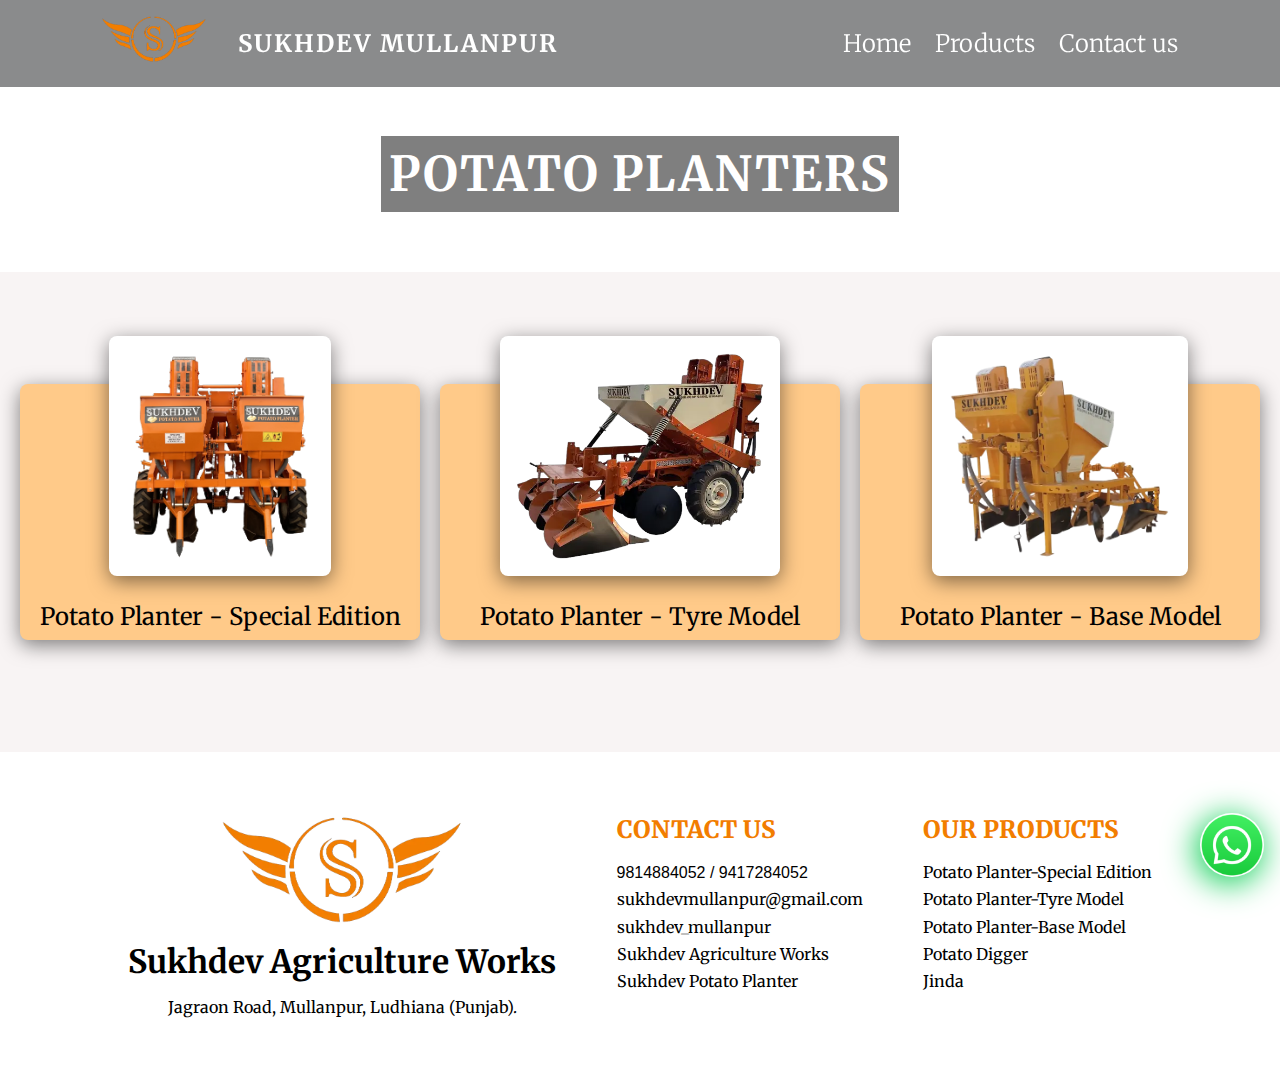
<file: html/prod-categories html/planters.html>
<!DOCTYPE html>
<html lang="en">
<head>
    <meta charset="UTF-8">
    <meta name="viewport" content="width=device-width">
    <title>Potato PLanters | Sukhdev Agriculture Works </title>
    <meta name="description" content="With over 5 decades of experience, Sukhdev Agriculture Works is dedicated to deliver 
    premium quality Potato Planters and Diggers for better yields and farmer's success">
    <meta name="keywords" content="Sukhdev Agriculture Works, Sukhdev Mullanpur, Potato Planter, Potato Digger, Sukhdev Agriculture">
    <link rel="canonical" href="https://sukhdevmullanpur.in/html/prod-categories%20html/planters.html">

    <link rel="stylesheet" href="../../css/headerFooter.css">
    <link rel="stylesheet" href="../../css/product.css">
    <link rel="stylesheet" href="../../css/prod-category.css">
    <link rel="icon" type="image/x-icon" href="../../assests/company/favicon.ico">
    <link rel="stylesheet" href="https://cdnjs.cloudflare.com/ajax/libs/font-awesome/6.4.0/css/all.min.css" integrity="sha512-iecdLmaskl7CVkqkXNQ/ZH/XLlvWZOJyj7Yy7tcenmpD1ypASozpmT/E0iPtmFIB46ZmdtAc9eNBvH0H/ZpiBw==" crossorigin="anonymous" referrerpolicy="no-referrer" />
</head>
<body>

    <div class="prod-top-img">
        <nav>
            <div class="company">
                <div class="logo"><img src="../../assests/company/logo.webp" alt=""></div>
                <div class="name">Sukhdev Mullanpur</div>
            </div>
        
            <ul class="navigation">
                <div class="cross"><i class="fa-solid fa-xmark"></i></div>
                
                <li class="nav-item home"> <a href="../../index.html">Home</a> </li>
                <li class="nav-item nav-products">Products  <i class="fa-solid fa-caret-down fa-2xs"></i>
                    <ul class="dropdown">
                        <li class="prod-category"> <a href="./planters.html">Potato Planter</a> </li>
                        <li class="prod-category"> <a href="../products html/potato-digger.html">Potato Digger</a> </li>
                        <li class="prod-category"> <a href="../products html/jinda.html">Jinda</a> </li>
                    </ul> 
                </li>
                <li class="nav-item"> <a href="#footer">Contact us</a> </li>
            </ul>
    
            <div class="hamburger"><i class="fa-solid fa-bars"></i></div>
        </nav>
        <h1> Potato Planters</h1>
    </div>

    <div class="items">
        <a href="../products html/planter-special.html" class="item">
            <img src="../../assests/products/planter-special.webp" alt="">
            <div class="item-name">Potato Planter - Special Edition</div>
        </a>

        <a href="../products html/tyre-model.html" class="item">
            <img src="../../assests/products/potato-planter-tyre-model.webp" alt="">
            <div class="item-name">Potato Planter - Tyre Model</div>
        </a>

        <a href="../products html/potato-planter.html" class="item">
            <img src="../../assests/products/potato-planter.webp" alt="">
            <div class="item-name">Potato Planter - Base Model</div>
        </a>
    </div>
  
        <a class="whatsapp-chat" aria-label="Chat on WhatsApp" target="_blank" href="https://wa.me/9417284052">
            <img alt="Chat on WhatsApp" src="../../assests/icons/whatsapp-icon.webp" />
        </a>

    <footer id="footer">
        <div class="company-name">
            <div class="logo"><img src="../../assests/company/logo.webp" alt=""></div>
            <b>Sukhdev Agriculture Works</b> <br>
            Jagraon Road, Mullanpur, Ludhiana (Punjab).
        </div>

        <ul class="contact-details">
            <li><div class="heading">Contact us</div></li>
            <li class="number"> <i class="fa-solid fa-phone"></i>
                9814884052 / 9417284052 
            </li>
            <li> <i class="fa-solid fa-envelope"></i>
                <a href="mailto:sukhdevmullanpur@gmail.com">sukhdevmullanpur@gmail.com</a> 
            </li>
            <li> <i class="fa-brands fa-instagram"></i>
                <a href="https://www.instagram.com/sukhdev_mullanpur/" target="_blank">sukhdev_mullanpur</a> 
            </li>
            <li> <i class="fa-brands fa-facebook"></i>
                <a href="https://www.facebook.com/Sukhdevvmullanpur?mibextid=LQQJ4d" target="_blank">Sukhdev Agriculture Works</a> 
            </li>
            <li> <i class="fa-brands fa-youtube"></i>
                <a href="https://www.youtube.com/@skulwant007" target="_blank">Sukhdev Potato Planter</a> 
            </li>
        </ul>

        <ul class="product-links">
            <li><div class="heading">Our Products</div></li>
            <li> <a href="../products html/planter-special.html" >Potato Planter-Special Edition</a> </li>
            <li> <a href="../products html/tyre-model.html" >Potato Planter-Tyre Model</a> </li>
            <li> <a href="../products html/potato-planter.html" >Potato Planter-Base Model</a> </li>
            <li> <a href="../products html/potato-digger.html" >Potato Digger</a> </li>
            <li> <a href="../products html/jinda.html" >Jinda</a> </li>
        </ul>
    </footer>

    <script src="../../js/headerFooter.js"></script>
</body>
</html>
</file>
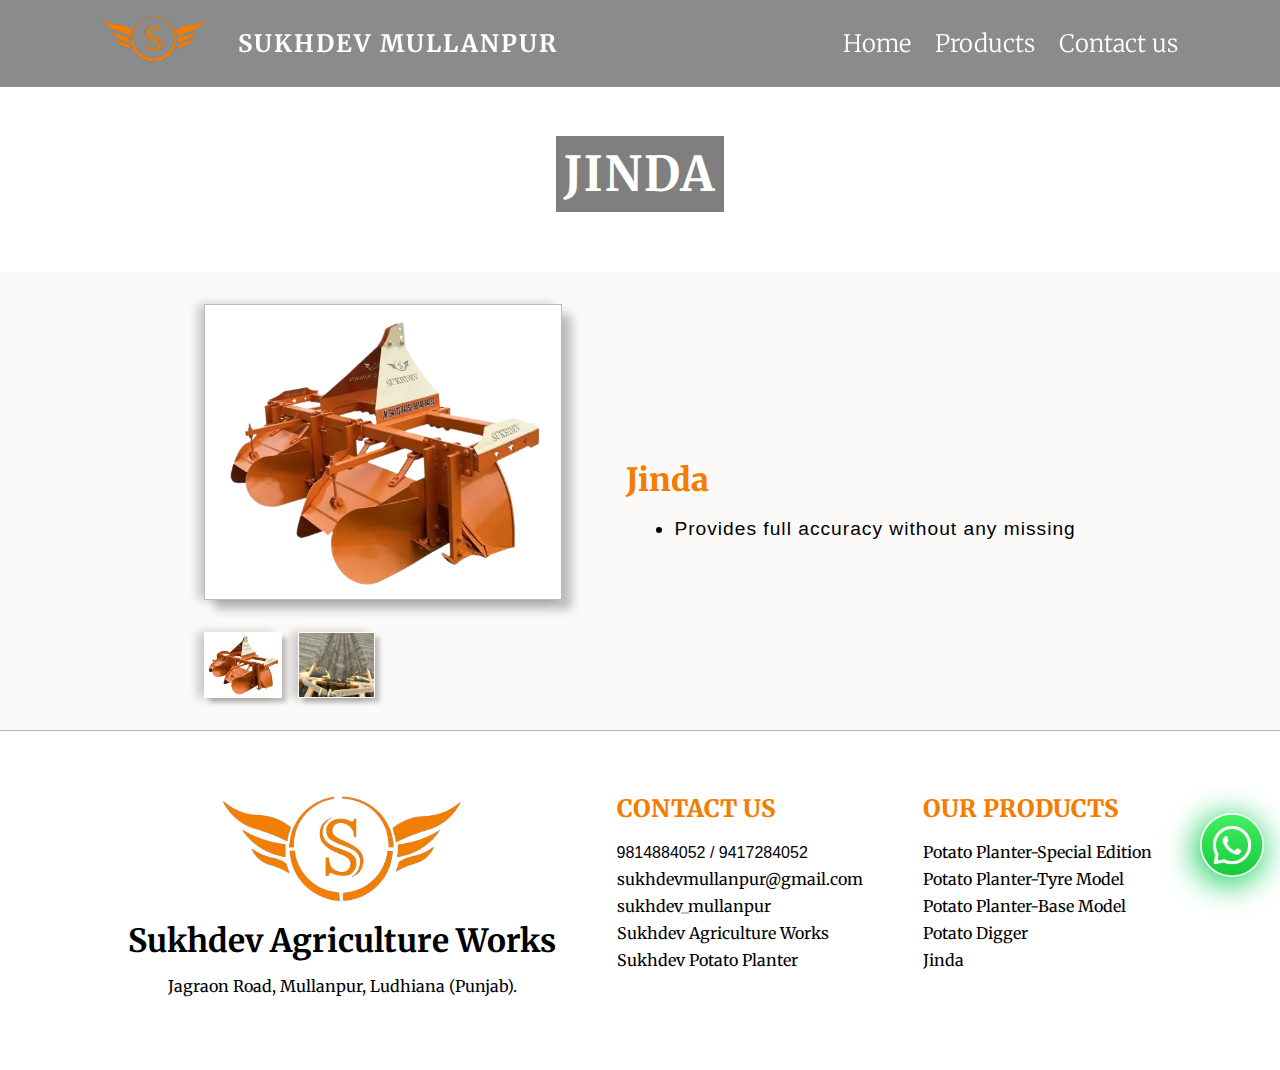
<file: html/products html/jinda.html>
<!DOCTYPE html>
<html lang="en">
<head>
    <meta charset="UTF-8">
    <meta name="viewport" content="width=device-width">
    <title>Jinda | Sukhdev Agriculture Works </title>
    <meta name="description" content="With over 5 decades of experience, Sukhdev Agriculture Works is dedicated to deliver 
    premium quality Potato Planters and Diggers for better yields and farmer's success">
    <meta name="keywords" content="Sukhdev Agriculture Works, Sukhdev Mullanpur, Potato Planter, Potato Digger, Sukhdev Agriculture">
    <link rel="canonical" href="https://sukhdevmullanpur.in/html/products%20html/jinda.html">

    <link rel="stylesheet" href="../../css/headerFooter.css">
    <link rel="stylesheet" href="../../css/product.css">
    <link rel="icon" type="image/x-icon" href="../../assests/company/favicon.ico">
    <link rel="stylesheet" href="https://cdnjs.cloudflare.com/ajax/libs/font-awesome/6.4.0/css/all.min.css" integrity="sha512-iecdLmaskl7CVkqkXNQ/ZH/XLlvWZOJyj7Yy7tcenmpD1ypASozpmT/E0iPtmFIB46ZmdtAc9eNBvH0H/ZpiBw==" crossorigin="anonymous" referrerpolicy="no-referrer" />
</head>
<body>

    <div class="prod-top-img">
        <nav>
            <div class="company">
                <div class="logo"><img src="../../assests/company/logo.webp" alt=""></div>
                <div class="name">Sukhdev Mullanpur</div>
            </div>
        
            <ul class="navigation">
                <div class="cross"><i class="fa-solid fa-xmark"></i></div>
                
                <li class="nav-item home"> <a href="../../index.html">Home</a> </li>
                <li class="nav-item nav-products">Products  <i class="fa-solid fa-caret-down fa-2xs"></i>
                    <ul class="dropdown">
                        <li class="prod-category"> <a href="../prod-categories html/planters.html">Potato Planter</a> </li>
                        <li class="prod-category"> <a href="./potato-digger.html">Potato Digger</a> </li>
                        <li class="prod-category"> <a href="./jinda.html">Jinda</a> </li>
                    </ul> 
                </li>
                <li class="nav-item"> <a href="#footer">Contact us</a> </li>
            </ul>
    
            <div class="hamburger"><i class="fa-solid fa-bars"></i></div>
        </nav>
        <h1>Jinda</h1>
    </div>

    <div class="lightbox">
        <div class="lb-cross"><i class="fa-solid fa-xmark"></i></div>
        <img src="../../assests/products/jinda.webp" alt="">
        <div class="slider-btns">
            <i class="fa-solid fa-chevron-left previous"></i>
            <i class="fa-solid fa-chevron-right next"></i>
        </div>
    </div>

        <div class="container">
            <div class="prod-images">
                <div class="main-img">
                    <img src="../../assests/products/jinda.webp" alt="">
                </div>
           <div class="thumbnails">
                <div class="thumbnail" id="thumb-1"><img src="../../assests/products/jinda.webp" alt=""></div>
                <div class="thumbnail" id="thumb-2"><img src="../../assests/products/jinda/a2.jpeg" alt=""></div>
                
           </div>
            </div>

            <div class="prod-content">
                <div class="product-name">Jinda</div>
                <ul class="product-desc">
                    <li>Provides full accuracy without any missing</li>
                </ul>
            </div>
        </div>
        
        <a class="whatsapp-chat" aria-label="Chat on WhatsApp" target="_blank" href="https://wa.me/9417284052">
            <img alt="Chat on WhatsApp" src="../../assests/icons/whatsapp-icon.webp" />
        </a>

    <footer id="footer">
        <div class="company-name">
            <div class="logo"><img src="../../assests/company/logo.webp" alt=""></div>
            <b>Sukhdev Agriculture Works</b> <br>
            Jagraon Road, Mullanpur, Ludhiana (Punjab).
        </div>

        <ul class="contact-details">
            <li><div class="heading">Contact us</div></li>
            <li class="number"> <i class="fa-solid fa-phone"></i>
                9814884052 / 9417284052 
            </li>
            <li> <i class="fa-solid fa-envelope"></i>
                <a href="mailto:sukhdevmullanpur@gmail.com">sukhdevmullanpur@gmail.com</a> 
            </li>
            <li> <i class="fa-brands fa-instagram"></i>
                <a href="https://www.instagram.com/sukhdev_mullanpur/" target="_blank">sukhdev_mullanpur</a> 
            </li>
            <li> <i class="fa-brands fa-facebook"></i>
                <a href="https://www.facebook.com/Sukhdevvmullanpur?mibextid=LQQJ4d" target="_blank">Sukhdev Agriculture Works</a> 
            </li>
            <li> <i class="fa-brands fa-youtube"></i>
                <a href="https://www.youtube.com/@skulwant007" target="_blank">Sukhdev Potato Planter</a> 
            </li>
        </ul>

        <ul class="product-links">
            <li><div class="heading">Our Products</div></li>
            <li> <a href="./planter-special.html" >Potato Planter-Special Edition</a> </li>
            <li> <a href="./tyre-model.html" >Potato Planter-Tyre Model</a> </li>
            <li> <a href="./potato-planter.html" >Potato Planter-Base Model</a> </li>
            <li> <a href="./potato-digger.html" >Potato Digger</a> </li>
            <li> <a href="./jinda.html" >Jinda</a> </li>
        </ul>
    </footer>

    <script src="../../js/headerFooter.js"></script>
    <script src="../../js/product.js"></script>

</body>
</html>
</file>
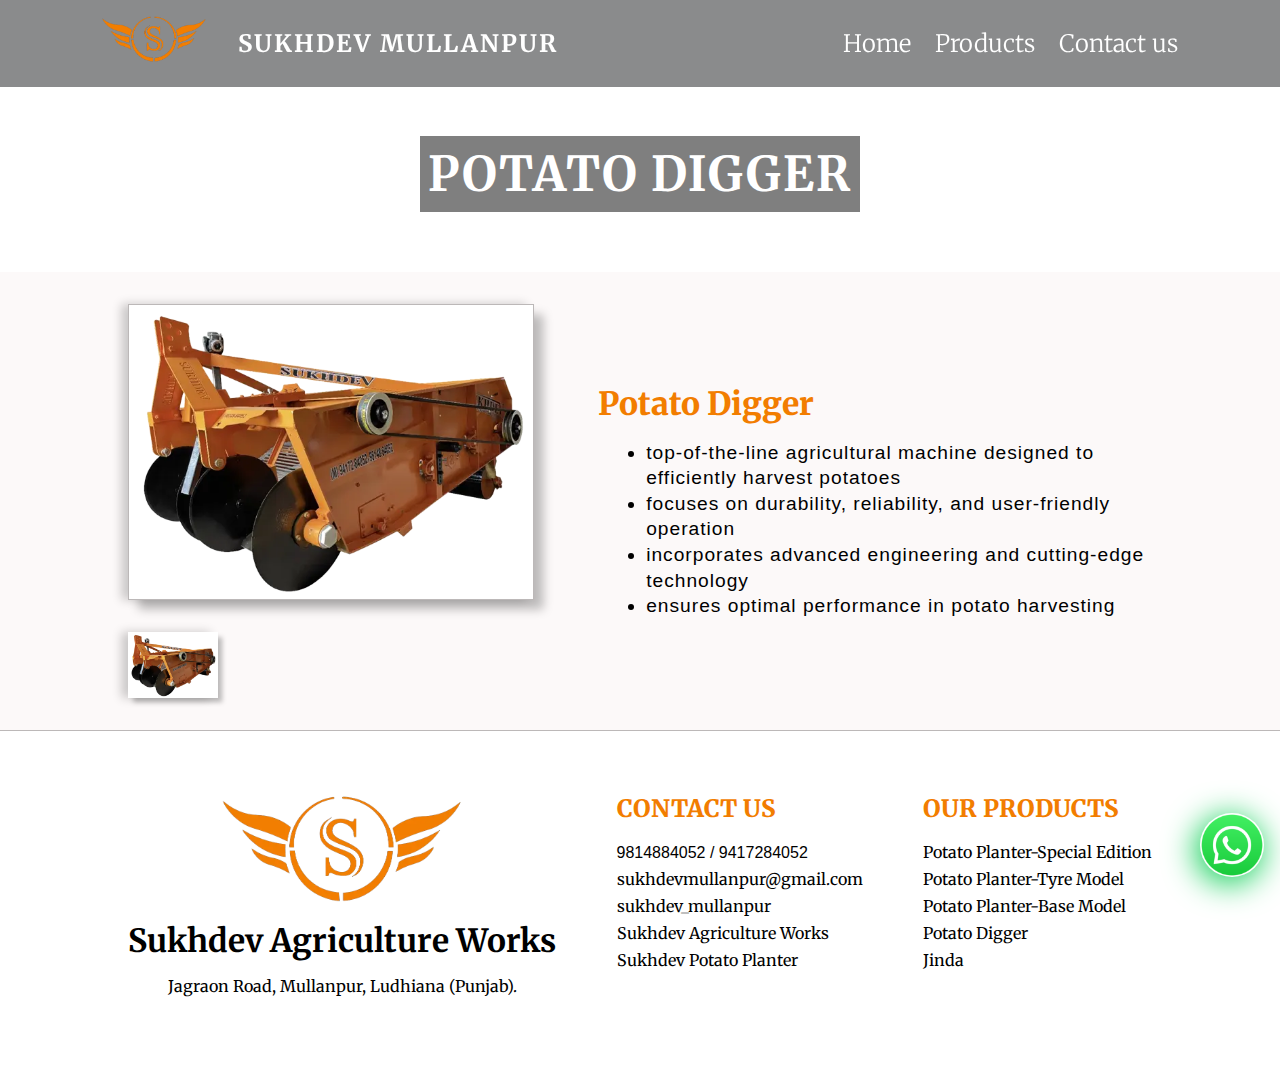
<file: html/products html/potato-digger.html>
<!DOCTYPE html>
<html lang="en">
<head>
    <meta charset="UTF-8">
    <meta name="viewport" content="width=device-width">
    <title>Potato Digger | Sukhdev Agriculture Works </title>
    <meta name="description" content="With over 5 decades of experience, Sukhdev Agriculture Works is dedicated to deliver 
    premium quality Potato Planters and Diggers for better yields and farmer's success">
    <meta name="keywords" content="Sukhdev Agriculture Works, Sukhdev Mullanpur, Potato Planter, Potato Digger, Sukhdev Agriculture">
    <link rel="canonical" href="https://sukhdevmullanpur.in/html/products%20html/potato-digger.html">

    <link rel="stylesheet" href="../../css/headerFooter.css">
    <link rel="stylesheet" href="../../css/product.css">
    <link rel="icon" type="image/x-icon" href="../../assests/company/favicon.ico">
    <link rel="stylesheet" href="https://cdnjs.cloudflare.com/ajax/libs/font-awesome/6.4.0/css/all.min.css" integrity="sha512-iecdLmaskl7CVkqkXNQ/ZH/XLlvWZOJyj7Yy7tcenmpD1ypASozpmT/E0iPtmFIB46ZmdtAc9eNBvH0H/ZpiBw==" crossorigin="anonymous" referrerpolicy="no-referrer" />
</head>
<body>

    <div class="prod-top-img">
        <nav>
            <div class="company">
                <div class="logo"><img src="../../assests/company/logo.webp" alt=""></div>
                <div class="name">Sukhdev Mullanpur</div>
            </div>
        
            <ul class="navigation">
                <div class="cross"><i class="fa-solid fa-xmark"></i></div>
                
                <li class="nav-item home"> <a href="../../index.html">Home</a> </li>
                <li class="nav-item nav-products">Products  <i class="fa-solid fa-caret-down fa-2xs"></i>
                    <ul class="dropdown">
                        <li class="prod-category"> <a href="../prod-categories html/planters.html">Potato Planter</a> </li>
                        <li class="prod-category"> <a href="./potato-digger.html">Potato Digger</a> </li>
                        <li class="prod-category"> <a href="./jinda.html">Jinda</a> </li>
                    </ul> 
                </li>
                <li class="nav-item"> <a href="#footer">Contact us</a> </li>
            </ul>
    
            <div class="hamburger"><i class="fa-solid fa-bars"></i></div>
        </nav>

        <h1>Potato Digger</h1>
    </div>

    <div class="lightbox">
        <div class="lb-cross"><i class="fa-solid fa-xmark"></i></div>
        <img src="../../assests/products/potato-digger.webp" alt="">
        <div class="slider-btns">
            <i class="fa-solid fa-chevron-left previous"></i>
            <i class="fa-solid fa-chevron-right next"></i>
        </div>
    </div>

        <div class="container">
            <div class="prod-images">
                <div class="main-img">
                    <img src="../../assests/products/potato-digger.webp" alt="">
                </div>
                    <div class="thumbnails">
                    <div class="thumbnail" id="thumb-1"><img src="../../assests/products/potato-digger.webp" alt=""></div>
                
                </div>
            </div>

            <div class="prod-content">
                <div class="product-name">Potato Digger</div>
                <ul class="product-desc">
                    <li>top-of-the-line agricultural machine designed to efficiently harvest potatoes</li>
                    <li>focuses on durability, reliability, and user-friendly operation</li>
                    <li>incorporates advanced engineering and cutting-edge technology</li>
                    <li>ensures optimal performance in potato harvesting</li>
                </ul>
            </div>
        </div>
        
        <a class="whatsapp-chat" aria-label="Chat on WhatsApp" target="_blank" href="https://wa.me/9417284052">
            <img alt="Chat on WhatsApp" src="../../assests/icons/whatsapp-icon.webp" />
        </a>

    <footer id="footer">
        <div class="company-name">
            <div class="logo"><img src="../../assests/company/logo.webp" alt=""></div>
            <b>Sukhdev Agriculture Works</b> <br>
            Jagraon Road, Mullanpur, Ludhiana (Punjab).
        </div>

        <ul class="contact-details">
            <li><div class="heading">Contact us</div></li>
            <li class="number"> <i class="fa-solid fa-phone"></i>
                9814884052 / 9417284052 
            </li>
            <li> <i class="fa-solid fa-envelope"></i>
                <a href="mailto:sukhdevmullanpur@gmail.com">sukhdevmullanpur@gmail.com</a> 
            </li>
            <li> <i class="fa-brands fa-instagram"></i>
                <a href="https://www.instagram.com/sukhdev_mullanpur/" target="_blank">sukhdev_mullanpur</a> 
            </li>
            <li> <i class="fa-brands fa-facebook"></i>
                <a href="https://www.facebook.com/Sukhdevvmullanpur?mibextid=LQQJ4d" target="_blank">Sukhdev Agriculture Works</a> 
            </li>
            <li> <i class="fa-brands fa-youtube"></i>
                <a href="https://www.youtube.com/@skulwant007" target="_blank">Sukhdev Potato Planter</a> 
            </li>
        </ul>

        <ul class="product-links">
            <li><div class="heading">Our Products</div></li>
            <li> <a href="./planter-special.html" >Potato Planter-Special Edition</a> </li>
            <li> <a href="./tyre-model.html" >Potato Planter-Tyre Model</a> </li>
            <li> <a href="./potato-planter.html" >Potato Planter-Base Model</a> </li>
            <li> <a href="./potato-digger.html" >Potato Digger</a> </li>
            <li> <a href="./jinda.html" >Jinda</a> </li>
        </ul>
    </footer>

    <script src="../../js/headerFooter.js"></script>
    <script src="../../js/product.js"></script>
</body>
</html>
</file>
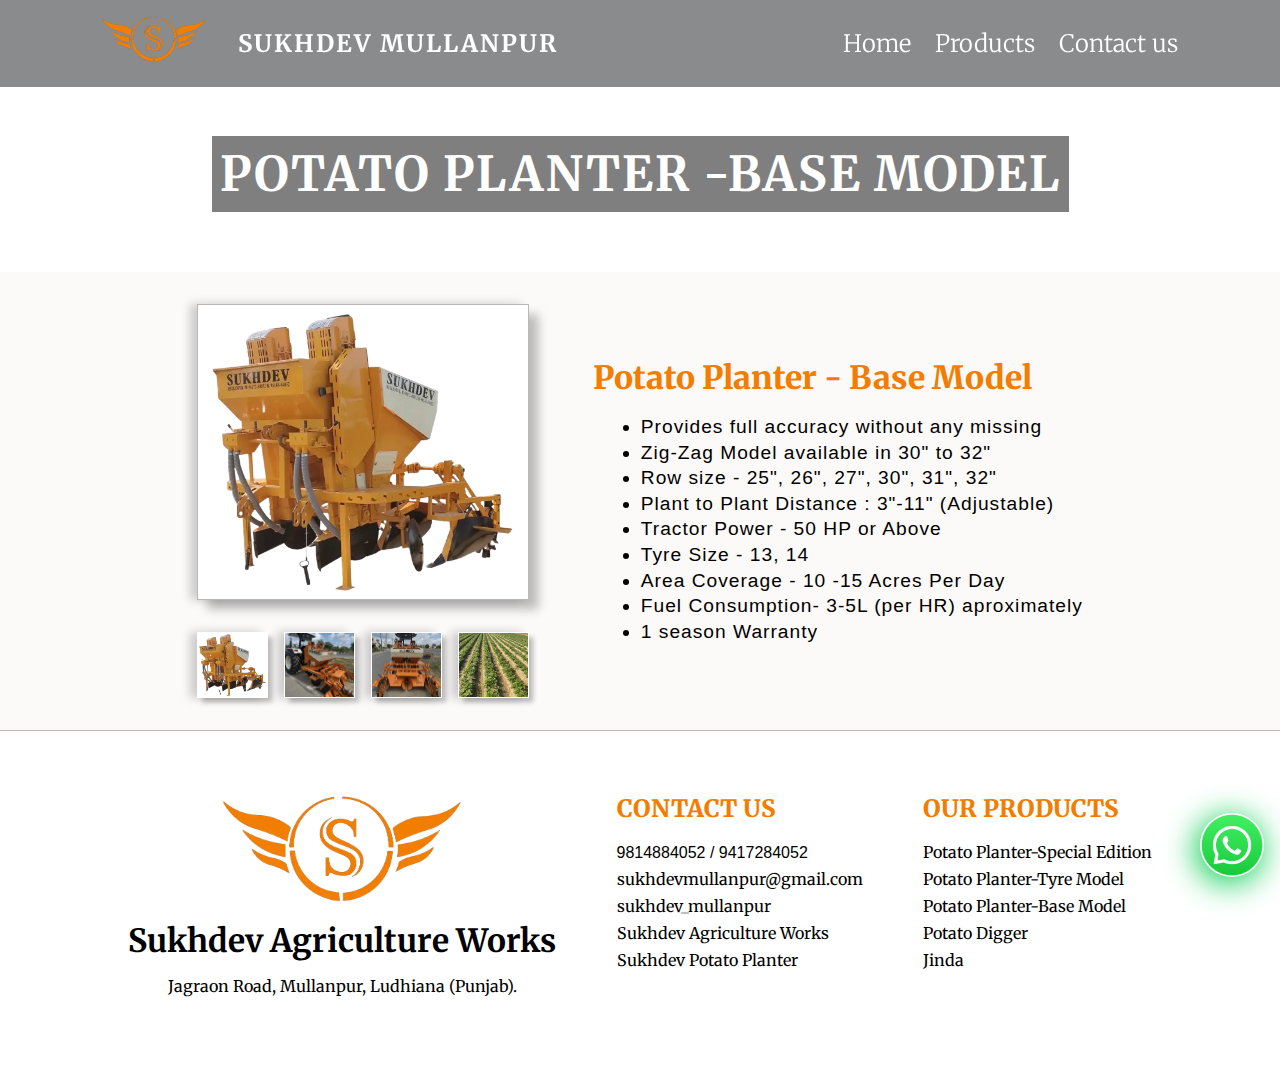
<file: html/products html/potato-planter.html>
<!DOCTYPE html>
<html lang="en">
<head>
    <meta charset="UTF-8">
    <meta name="viewport" content="width=device-width">
    <title>Jinda | Sukhdev Agriculture Works </title>
    <meta name="description" content="With over 5 decades of experience, Sukhdev Agriculture Works is dedicated to deliver 
    premium quality Potato Planters and Diggers for better yields and farmer's success">
    <meta name="keywords" content="Sukhdev Agriculture Works, Sukhdev Mullanpur, Potato Planter, Potato Digger, Sukhdev Agriculture">
    <link rel="canonical" href="https://sukhdevmullanpur.in/html/products%20html/potato-planter.html">

    <link rel="stylesheet" href="../../css/headerFooter.css">
    <link rel="stylesheet" href="../../css/product.css">
    <link rel="icon" type="image/x-icon" href="../../assests/company/favicon.ico">
    <link rel="stylesheet" href="https://cdnjs.cloudflare.com/ajax/libs/font-awesome/6.4.0/css/all.min.css" integrity="sha512-iecdLmaskl7CVkqkXNQ/ZH/XLlvWZOJyj7Yy7tcenmpD1ypASozpmT/E0iPtmFIB46ZmdtAc9eNBvH0H/ZpiBw==" crossorigin="anonymous" referrerpolicy="no-referrer" />
</head>
<body>

    <div class="prod-top-img">
        <nav>
            <div class="company">
                <div class="logo"><img src="../../assests/company/logo.webp" alt=""></div>
                <div class="name">Sukhdev Mullanpur</div>
            </div>
        
            <ul class="navigation">
                <div class="cross"><i class="fa-solid fa-xmark"></i></div>
                
                <li class="nav-item home"> <a href="../../index.html">Home</a> </li>
                <li class="nav-item nav-products">Products  <i class="fa-solid fa-caret-down fa-2xs"></i>
                    <ul class="dropdown">
                        <li class="prod-category"> <a href="../prod-categories html/planters.html">Potato Planter</a> </li>
                        <li class="prod-category"> <a href="./potato-digger.html">Potato Digger</a> </li>
                        <li class="prod-category"> <a href="./jinda.html">Jinda</a> </li>
                    </ul> 
                </li>
                <li class="nav-item"> <a href="#footer">Contact us</a> </li>
            </ul>
    
            <div class="hamburger"><i class="fa-solid fa-bars"></i></div>
        </nav>

        <h1>Potato Planter -Base Model</h1>
    </div>

    <div class="lightbox">
        <div class="lb-cross"><i class="fa-solid fa-xmark"></i></div>
        <img src="../../assests/products/potato-planter.webp" alt="">
        <div class="slider-btns">
            <i class="fa-solid fa-chevron-left previous"></i>
            <i class="fa-solid fa-chevron-right next"></i>
        </div>
    </div>

        <div class="container">
            <div class="prod-images">
                <div class="main-img">
                    <img src="../../assests/products/potato-planter.webp" alt="">
                </div>
           <div class="thumbnails">
                <div class="thumbnail" id="thumb-1"><img src="../../assests/products/potato-planter.webp" alt=""></div>
                <div class="thumbnail" id="thumb-2"><img src="../../assests/products/planter-base/a2.jpg" alt=""></div>
                <div class="thumbnail" id="thumb-3"><img src="../../assests/products/planter-base/a3.jpg" alt=""></div>
                <div class="thumbnail" id="thumb-4"><img src="../../assests/products/planter-base/a4.JPG" alt=""></div>
                
           </div>
            </div>

            <div class="prod-content">
                <div class="product-name">Potato Planter - Base Model </div>
                <ul class="product-desc">
                    <li>Provides full accuracy without any missing</li>
                    <li>Zig-Zag Model available in 30" to 32" </li>
                    <li>Row size - 25", 26", 27", 30", 31", 32"</li>
                    <li>Plant to Plant Distance : 3"-11" (Adjustable)</li>
                    <li>Tractor Power - 50 HP or Above</li>
                    <li>Tyre Size - 13, 14</li>
                    <li>Area Coverage - 10 -15 Acres Per Day</li>
                    <li>Fuel Consumption- 3-5L (per HR) aproximately</li>
                    <li>1 season Warranty</li>
                </ul>
            </div>
        </div>
  
        <a class="whatsapp-chat" aria-label="Chat on WhatsApp" target="_blank" href="https://wa.me/9417284052">
            <img alt="Chat on WhatsApp" src="../../assests/icons/whatsapp-icon.webp" />
        </a>

    <footer id="footer">
        <div class="company-name">
            <div class="logo"><img src="../../assests/company/logo.webp" alt=""></div>
            <b>Sukhdev Agriculture Works</b> <br>
            Jagraon Road, Mullanpur, Ludhiana (Punjab).
        </div>

        <ul class="contact-details">
            <li><div class="heading">Contact us</div></li>
            <li class="number"> <i class="fa-solid fa-phone"></i>
                9814884052 / 9417284052 
            </li>
            <li> <i class="fa-solid fa-envelope"></i>
                <a href="mailto:sukhdevmullanpur@gmail.com">sukhdevmullanpur@gmail.com</a> 
            </li>
            <li> <i class="fa-brands fa-instagram"></i>
                <a href="https://www.instagram.com/sukhdev_mullanpur/" target="_blank">sukhdev_mullanpur</a> 
            </li>
            <li> <i class="fa-brands fa-facebook"></i>
                <a href="https://www.facebook.com/Sukhdevvmullanpur?mibextid=LQQJ4d" target="_blank">Sukhdev Agriculture Works</a> 
            </li>
            <li> <i class="fa-brands fa-youtube"></i>
                <a href="https://www.youtube.com/@skulwant007" target="_blank">Sukhdev Potato Planter</a> 
            </li>
        </ul>

        <ul class="product-links">
            <li><div class="heading">Our Products</div></li>
            <li> <a href="./planter-special.html" >Potato Planter-Special Edition</a> </li>
            <li> <a href="./tyre-model.html" >Potato Planter-Tyre Model</a> </li>
            <li> <a href="./potato-planter.html" >Potato Planter-Base Model</a> </li>
            <li> <a href="./potato-digger.html" >Potato Digger</a> </li>
            <li> <a href="./jinda.html" >Jinda</a> </li>
        </ul>
    </footer>

    <script src="../../js/headerFooter.js"></script>
    <script src="../../js/product.js"></script>

</body>
</html>
</file>
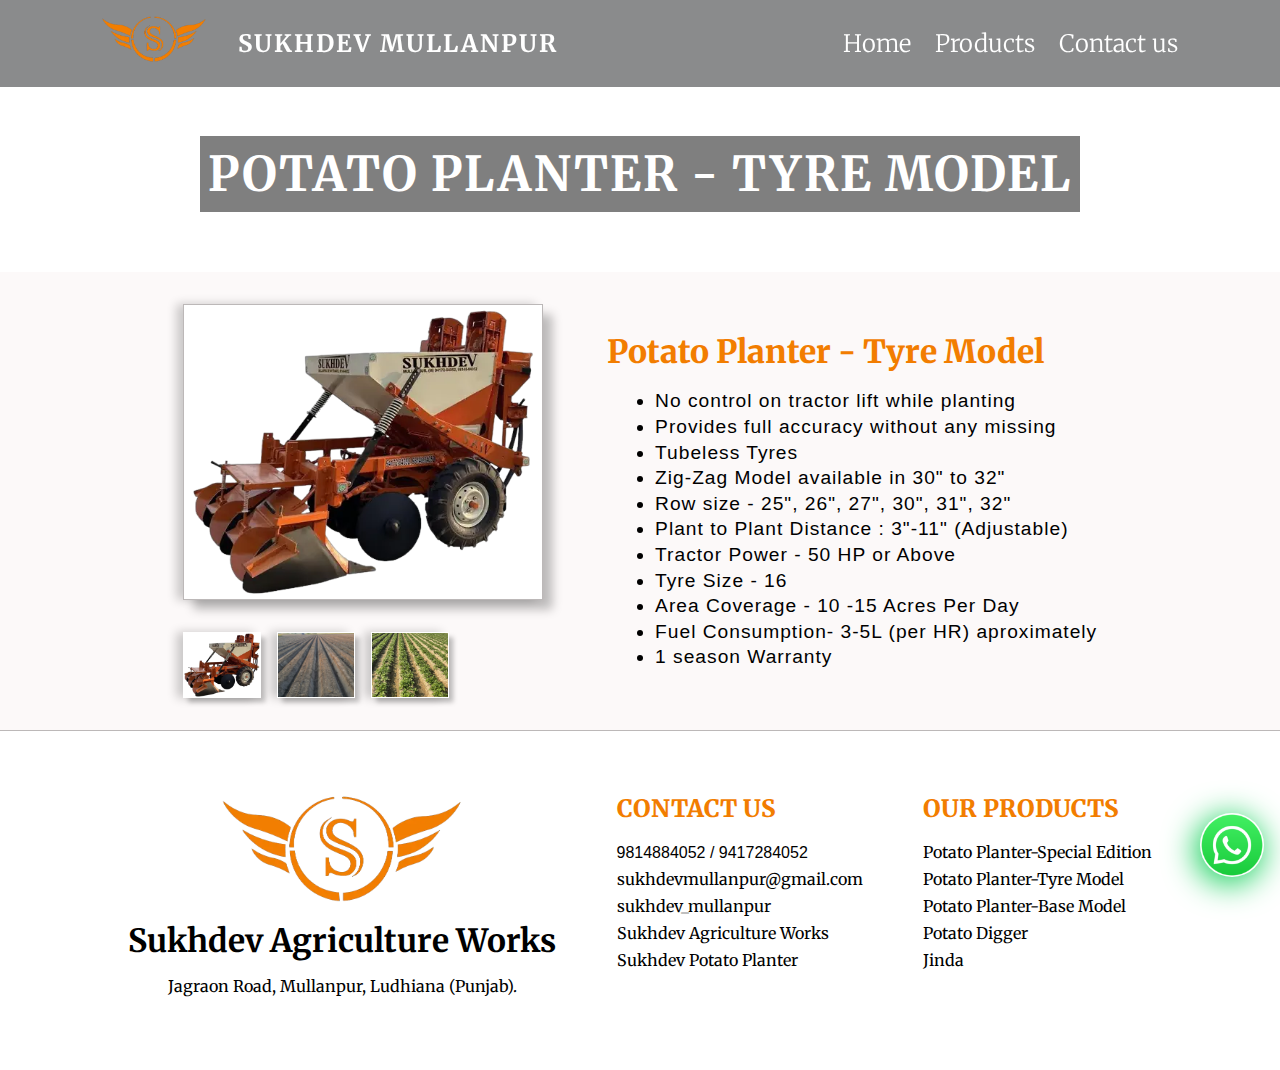
<file: html/products html/tyre-model.html>
<!DOCTYPE html>
<html lang="en">
<head>
    <meta charset="UTF-8">
    <meta name="viewport" content="width=device-width">
    <title>Jinda | Sukhdev Agriculture Works </title>
    <meta name="description" content="With over 5 decades of experience, Sukhdev Agriculture Works is dedicated to deliver 
    premium quality Potato Planters and Diggers for better yields and farmer's success">
    <meta name="keywords" content="Sukhdev Agriculture Works, Sukhdev Mullanpur, Potato Planter, Potato Digger, Sukhdev Agriculture">
    <link rel="canonical" href="https://sukhdevmullanpur.in/html/products%20html/tyre-model.html">
    <link rel="stylesheet" href="../../css/headerFooter.css">
    <link rel="stylesheet" href="../../css/product.css">
    <link rel="icon" type="image/x-icon" href="../../assests/company/favicon.ico">
    <link rel="stylesheet" href="https://cdnjs.cloudflare.com/ajax/libs/font-awesome/6.4.0/css/all.min.css" integrity="sha512-iecdLmaskl7CVkqkXNQ/ZH/XLlvWZOJyj7Yy7tcenmpD1ypASozpmT/E0iPtmFIB46ZmdtAc9eNBvH0H/ZpiBw==" crossorigin="anonymous" referrerpolicy="no-referrer" />
</head>
<body>

    <div class="prod-top-img">
        <nav>
            <div class="company">
                <div class="logo"><img src="../../assests/company/logo.webp" alt=""></div>
                <div class="name">Sukhdev Mullanpur</div>
            </div>
        
            <ul class="navigation">
                <div class="cross"><i class="fa-solid fa-xmark"></i></div>
                
                <li class="nav-item home"> <a href="../../index.html">Home</a> </li>
                <li class="nav-item nav-products">Products  <i class="fa-solid fa-caret-down fa-2xs"></i>
                    <ul class="dropdown">
                        <li class="prod-category"> <a href="../prod-categories html/planters.html">Potato Planter</a> </li>
                        <li class="prod-category"> <a href="./potato-digger.html">Potato Digger</a> </li>
                        <li class="prod-category"> <a href="./jinda.html">Jinda</a> </li>
                    </ul> 
                </li>
                <li class="nav-item"> <a href="#footer">Contact us</a> </li>
            </ul>
    
            <div class="hamburger"><i class="fa-solid fa-bars"></i></div>
        </nav>
        <h1>Potato Planter - Tyre Model</h1>
    </div>

    <div class="lightbox">
        <div class="lb-cross"><i class="fa-solid fa-xmark"></i></div>
        <img src="../../assests/products/potato-planter-tyre-model.webp" alt="">
        <div class="slider-btns">
            <i class="fa-solid fa-chevron-left previous"></i>
            <i class="fa-solid fa-chevron-right next"></i>
        </div>
    </div>

        <div class="container">
            <div class="prod-images">
                <div class="main-img">
                    <img src="../../assests/products/potato-planter-tyre-model.webp" alt="">
                </div>
           <div class="thumbnails">
                <div class="thumbnail" id="thumb-1"><img src="../../assests/products/potato-planter-tyre-model.webp" alt=""></div>
                <div class="thumbnail" id="thumb-2"><img src="../../assests/products/planter-tyre/a3.JPG" alt=""></div>
                <div class="thumbnail" id="thumb-4"><img src="../../assests/products/planter-tyre/a4.JPG" alt=""></div>
                
           </div>
            </div>

            <div class="prod-content">
                <div class="product-name">Potato Planter - Tyre Model</div>
                <ul class="product-desc">
                    <li>No control on tractor lift while planting</li>
                    <li>Provides full accuracy without any missing</li>
                    <li>Tubeless Tyres</li>
                    <li>Zig-Zag Model available in 30" to 32" </li>
                    <li>Row size - 25", 26", 27", 30", 31", 32"</li>
                    <li>Plant to Plant Distance : 3"-11" (Adjustable)</li>
                    <li>Tractor Power - 50 HP or Above</li>
                    <li>Tyre Size - 16</li>
                    <li>Area Coverage - 10 -15 Acres Per Day</li>
                    <li>Fuel Consumption- 3-5L (per HR) aproximately</li>
                    <li>1 season Warranty</li>
                </ul>
            </div>
        </div>
        
        <a class="whatsapp-chat" aria-label="Chat on WhatsApp" target="_blank" href="https://wa.me/9417284052">
            <img alt="Chat on WhatsApp" src="../../assests/icons/whatsapp-icon.webp" />
        </a>

    <footer id="footer">
        <div class="company-name">
            <div class="logo"><img src="../../assests/company/logo.webp" alt=""></div>
            <b>Sukhdev Agriculture Works</b> <br>
            Jagraon Road, Mullanpur, Ludhiana (Punjab).
        </div>

        <ul class="contact-details">
            <li><div class="heading">Contact us</div></li>
            <li class="number"> <i class="fa-solid fa-phone"></i>
                9814884052 / 9417284052 
            </li>
            <li> <i class="fa-solid fa-envelope"></i>
                <a href="mailto:sukhdevmullanpur@gmail.com">sukhdevmullanpur@gmail.com</a> 
            </li>
            <li> <i class="fa-brands fa-instagram"></i>
                <a href="https://www.instagram.com/sukhdev_mullanpur/" target="_blank">sukhdev_mullanpur</a> 
            </li>
            <li> <i class="fa-brands fa-facebook"></i>
                <a href="https://www.facebook.com/Sukhdevvmullanpur?mibextid=LQQJ4d" target="_blank">Sukhdev Agriculture Works</a> 
            </li>
            <li> <i class="fa-brands fa-youtube"></i>
                <a href="https://www.youtube.com/@skulwant007" target="_blank">Sukhdev Potato Planter</a> 
            </li>
        </ul>

        <ul class="product-links">
            <li><div class="heading">Our Products</div></li>
            <li> <a href="./planter-special.html" >Potato Planter-Special Edition</a> </li>
            <li> <a href="./tyre-model.html" >Potato Planter-Tyre Model</a> </li>
            <li> <a href="./potato-planter.html" >Potato Planter-Base Model</a> </li>
            <li> <a href="./potato-digger.html" >Potato Digger</a> </li>
            <li> <a href="./jinda.html" >Jinda</a> </li>
        </ul>
    </footer>

    <script src="../../js/headerFooter.js"></script>
    <script src="../../js/product.js"></script>

</body>
</html>
</file>
<file: css/headerFooter.css>
@import url('https://fonts.googleapis.com/css2?family=Merriweather+Sans:wght@500;800&family=Merriweather:wght@300;400;700;900&display=swap');

 :root{
    --main-font :'Merriweather', serif;
    --second-font: 'Merriweather Sans', sans-serif;
    --logo-clr: #f27d00;
 }

 *{
    padding: 0;
    margin: 0;
    box-sizing: border-box;
}

body{
    font-family: var(--main-font);
    font-size: 1.5rem;
}


.hidden{
    opacity: 0;
    transform: translateX(-100%);
    filter: blur(5px);
    transition: all 0.7s;
    overflow-x: hidden;
  }
  .show{
    opacity: 1;
    filter: blur(0);
    transform: translateX(0);
  }

/*``````````````````````NAVBAR```````````````````````````*/

nav{
    display: flex;
    justify-content: space-between;
    align-items: center;
    padding-inline: max(1rem, 8vw);
    backdrop-filter: blur(10px);
    background-color: rgba(22, 24, 25, 0.5);
    color: white;
    font-weight: 300;
    padding-block: 1rem;
    z-index: 200000;
}

.company{
    display: flex;
    align-items: center;
    gap: 2rem;
}

.company .logo img{
    height: 3rem;

}

.company .name {
    font-weight: 700;
    text-transform: uppercase;
    letter-spacing: 2px;

}

.navigation{
    display: flex;
    align-items: center;
    gap: 1.5rem;

}

.navigation li{
    list-style: none;
}

.navigation li a{
    text-decoration: none;
    color: white;
}
.navigation li a:hover{
    color: var(--logo-clr);

}

.nav-item.hidden{
    transform: translateY(0);
    transform: translateX(-100%);
    transition-duration: 0.2s;
}

.nav-item.show{
    transform: translateX(0);
}
.cross{
    display: none;
}

.hamburger{
    display: none;
}

.hamburger img{
    height: 3rem;
}
/*```````````````````PRODUCT DROPDOWN``````````````````````*/
.navigation li{
    position: relative;
    cursor: pointer;
    overflow: visible;
}

.dropdown{
    font-size: 1.2rem;
    background-color: rgba(22, 24, 25, 0.8);
    position: absolute;
    width: 10rem;
    display: none;
    z-index: 60000000;
}

.dropdown li{
    border-bottom: 1px solid rgb(77, 75, 75);
    padding: 0.7rem;
}

.navigation li:hover ul.dropdown{
    display: block;
}

/*````````````````````STICKY NAV`````````````````````````*/
body.fixed-nav nav {
    position: fixed;
    top: 0;
    width: 100vw;
  }

  /*````````````````````FOOTER`````````````````````````*/
  footer{
      padding: 4rem 8rem;
      font-size: 1rem;
      line-height: 1.7rem;
      display: flex;
      justify-content: space-between;
  }

  footer .contact-details .number{
    font-family: Arial, Helvetica, sans-serif;

  }
  

footer .heading{
    color: var(--logo-clr);

}

  
  footer .company-name {
      text-align: center;
      line-height: 2.5rem;
  }
  
  
  footer .company-name b{
      font-size: 2rem;
  }
  
  .company-name img{
      height: 7rem;
  }
  
  footer ul li:hover{
      color: var(--logo-clr);
      scale: 1.1;
  }
  footer ul li a:hover{
      color: var(--logo-clr);
  }
  
  footer ul {
      list-style: none;
  }
  
  footer .heading{
      font-size: 1.5rem;
      font-weight: 800;
      text-transform: uppercase;
      padding-bottom: 1rem;
  }
  
  footer a {
      text-decoration: none;
      color: black;
  }
  
/*````````````````````WHATSAPP CHAT`````````````````````````*/

.whatsapp-chat{
    position: fixed;
    right: 1rem;
    bottom: 1rem;
    z-index: 500000;

}

.whatsapp-chat img{
    height: 4rem;
    border-radius: 50%;

    -webkit-box-shadow: -3px 5px 31px 3px rgba(37,211,102,1);
    -moz-box-shadow: -3px 5px 31px 3px rgba(37,211,102,1);
    box-shadow: -3px 5px 31px 3px rgba(37,211,102,1);
}

.whatsapp-chat:hover {
    scale: 1.2;
}

@media only screen and (max-width: 1250px){
    footer{
        padding-inline: 2rem;
    }

}




/*`````````````````RESPONSIVENESS`````````````````````````*/

@media only screen and (max-width: 1130px){
    .company .logo{
        display: none;
    }
    
}
@media only screen and (max-width: 950px){

    .nav-item.show{
        transition-duration: 1s ;
    }
    
    .hamburger{
        display: block;
    }
    .hamburger.active{
        display: none;
    }


    nav{
        padding-block: 0.7rem;
        font-size: 0.7rem;
    }

    .navigation{
        z-index: 500000;
        /* display: none; */
        position: fixed;
        top: 0;
        right: 100vw;
        align-items: flex-start;
        flex-direction: column;
        width: 60vw;
        
        background-color: rgba(22, 24, 25, 0.97);
        backdrop-filter: blur(10px);
        padding-left: 2rem;
        padding-top: 2rem;
        padding-bottom: 4rem;
        font-size: 1rem;
        transition: 1s;
    }

    .navigation.active{
        display: flex;
        right: 40vw;
    }

    .dropdown{
        font-size: 0.8rem;
        width: 8rem;
        margin-top: 0.3rem; 
        display: block;
        position: static;
        background-color: rgba(242, 245, 246, 0.1);
        margin: 0.5rem 0 0 0.5rem;
    }

    .dropdown li{
        padding: 0.6rem;
    }

    .cross{
        display: block;
    }

    .navigation .home{
        padding-top: 1rem;
    }

    .navigation li a{
        text-align: left;
    }

}


@media only screen and (max-width: 900px){

    footer{
        flex-direction: column;
        gap: 3rem;
        text-align: center;
        font-size: 1rem;
        line-height: 3.1rem;
        padding-inline: 0.7rem;
    }

    .company-name img {
        height: 5rem;
    }

    footer .company-name b {
        font-size: 1.5rem;
    }

    footer .heading{
        font-size: 1.5rem;
    }

    
    .whatsapp-chat img{
    height: 3.5rem;
    }


}
</file>
<file: css/index.css>
/* nav{
    width: 100vw;
} */

.nav-wrap{
    background-image: url('../assests/landing-page/1-pc.webp');
}  
  
  .container {
    width: 100%;
    height: auto;
  }

  #movingImage{
    width: 100%;
  }

/*````````````````````ABOUT US```````````````````````*/

.abt-wrap{
    display: flex;
    align-items: center;
    justify-content: center;
    position: relative;
  }

  .circle {
    border-radius: 50%;
    background-color: rgb(225, 222, 222);
    width: 15rem;
    height: 15rem;
    position: absolute;
    opacity: 0;
    animation: scaleIn 4s infinite cubic-bezier(.36, .11, .19, .32);
    z-index: -10;
  }

  @keyframes scaleIn {
    from {
      transform: scale(.5, .5);
      opacity: .5;
    }
    to {
      transform: scale(2.5, 2.5);
      opacity: 0;
    }
  }


.about-us{
    display: flex;
    justify-content: center;
    align-items: center;
    padding-block: 6rem;
    gap: 3vw;
    overflow: hidden;

    
}

.about-us .heading{
    height: 20rem;
    width: 20rem;
    border-radius: 50%;
    display: flex;
    justify-content: center;
    align-items: center;
    background-repeat: no-repeat;
    background-position: center;
    background-size: cover;
    z-index: -8;
}

.about-us .heading div{
    background-color: rgba(0, 0, 0, 0.4);
    backdrop-filter: blur(3px);
    color: white;
    text-transform: uppercase;
    font-size: 2.5rem;
    font-weight: 800;
    letter-spacing: 2px;
    padding: 0.2rem;

}
.about-us .about-desc{
    width: 50%;
    letter-spacing: 1px;
    line-height: 2rem;
}


/*````````````````````PRODUCTS`````````````````````````*/
.works{
    padding-block: 3rem 5rem;
    padding-inline: 2rem;
    background: linear-gradient(90deg, rgba(246,240,209,1), rgb(255, 255, 255), rgba(246,240,209,1));
    animation: worksBg 4s linear infinite ;
    background-size: 200%;
}

@keyframes worksBg {
    from{
        background-position: 0% center;
    }
    to{
        background-position: 200% center;
    }
    
}

.works .heading{
    text-align: center;
    font-size: 3.2rem;
    font-weight: 900;
    padding-bottom: 1.5rem;
    color: var(--logo-clr);
    font-family: var(--second-font);
}


.products{
    display: grid;
    grid-template-columns: repeat(3,1fr);
    grid-gap: 3rem;
    padding-inline: 5vw;
}

.product a{
    /* height: 18rem; */
    display: flex;
    flex-direction: column;
    justify-content: center;
    align-items: center;
    background-color: white;
    text-decoration: none;
    color: black;
}

.product{
    box-shadow:0.3em 0.3em 0.3em rgba(0, 0, 0, 0.1), -0.3em 0 0.4em rgba(0, 0, 0, 0.1);

}


.product:hover .prod-img img{
    transition-duration: 1s;
    scale: 1.15;

}
.product:hover {
    font-weight: 800;

}

.product .prod-img img{
    height: 10rem;  
    margin-block: 1rem;
}

.product .prod-desc{
    text-align: center;
    background-color: rgb(241, 195, 138);
    width: 100%;
    height: 3rem;
    display: flex;
    justify-content: center;
    align-items: center;
/*     border-radius: 0 0 2rem 0; */
}

/*````````````````````VISIT US`````````````````````````*/
.visit-us{
    display: flex;
    justify-content: center;
    align-items: center;
    text-align: center;
    gap: 2rem;
    padding-block: 4rem;
    background-color: rgb(251, 249, 249);
    border-top: 1px solid  rgb(209, 206, 206);
    border-bottom: 1px solid  rgb(209, 206, 206);
}

.visit-us .map{
    width: 40%;
    transform: translateX(0);
    transform: translateY(100%);
    transition: all 1.5s;
}

.map.show{
    transform: translateY(0); 
}

.visit-us .heading{
    font-size: 3rem;
    font-weight: 800;
    padding-bottom: 1rem;
    animation: colorBlink 0.7s infinite linear;
    color: black;
}

@keyframes colorBlink {
    from{
        opacity: 1;
    }
    to{
        opacity: 0.3;
    }

    
}



.visit-us .address{
    line-height: 2.5rem;
    font-size: 1.5rem;
    color: rgb(100, 99, 99);
}

/*````````````````````YOUTUBE`````````````````````````*/
.youtube{
    display: flex;
    flex-direction: column;
    justify-content: center;
    align-items: center;
    padding-block: 5rem;
    font-size: 2rem;
    text-align: center;
    gap: 2rem;
    line-height: 3rem;
}

.youtube .heading b{
    color: red;
}

.youtube .heading a{
    color: black;
}

.youtube .heading a:hover{
    color: red;
}

.youtube .video{
    display: flex;
    justify-content: center;
    align-items: center;
    gap: 3rem;
    padding-inline: 18vw;
    width: 100%;
}



/*```````````````````````````````````````````````RESPONSIVENESS```````````````````````````````````````````````````````````````````*/

@media only screen and (max-width: 1250px){
    .works{
        padding-inline: 5vw;
    }

    .visit-address{
        width: 40%;
    }
    

    .youtube .video{
        padding-inline: 3rem;
    }

}

@media only screen and (max-width: 1150px){
    .content{
        flex-direction: column;
    }
    .text-content .contact-us {
        width: auto;
    }
    .container{
        text-align: center;
    }
    .content .main-prod-img img {
        width: 70vw;
    }

    .products{
        grid-template-columns: repeat(2,1fr);
    }
}


@media only screen and (max-width: 900px){
    .content{
        padding-inline: 1rem;
    }

    .content .heading{
        font-size: 2rem;
    }

    .text-content .contact-us {
        font-size: 1rem;
    }

    .main-prod-name {
        font-size: 1rem;
    }
    .content .main-prod-img img {
        width: 80vw;
    }

    .about-us{
        flex-direction: column;
        gap: 2rem;
        text-align: center; 
        padding-block: 4rem;  
    }

    .about-us .heading {
        height: 12rem;
        width: 12rem;
        font-size: 1.7rem;
    }

    .circle {
        width: 10rem;
        height: 10rem;
    }

    .about-us .heading div{
        font-size: 1.5rem;
    }

    .about-lightbox {
        height: 15rem;
        width: 15rem; 
    }

    .about-us .about-desc{
        width: 85%;
        font-size: 1rem;
        line-height: 1.5rem;
    }

    .works{
        padding-inline: 3.5rem;
    }

    .works .heading{
        font-size: max(2rem, 8vw);
    }

    .products{
        grid-template-columns: 1fr;
        grid-gap: 3rem;
    }

    .product .prod-desc {
        font-size: 0.8rem;
        height: 2rem;
    }
    .product .prod-img img {
        height: 8rem;
    }


    .youtube{
        flex-direction: column;
    }

    .youtube .heading{
        width: 90vw;
    }

    .youtube .video{
        flex-direction: column;
        padding-inline: 2rem;
    }


    .visit-us{
        flex-direction: column-reverse;
    }

    .visit-address{
        width: 90%;
    }

    .visit-us .map{
        width: 85%;
    }
}

@media only screen and (max-width: 600px){
    .youtube{
        font-size: 1.3rem;
        line-height: 1.7rem;
    }

    .youtube .video iframe{
        height: 250px;
    }

    .visit-us .heading {
        font-size:2rem ;
    }

    .visit-us .address {
        font-size: 1rem;
        line-height: 1.5rem;
    }
}
</file>
<file: css/product.css>
:root{
    --product-clr:#f27d00; 
}
nav{
    width: 100%;
    top: 0;
}

.prod-top-img{
    height: 17rem;
    background-repeat: no-repeat;
    background-position: center;
    background-size: cover;

    animation: imgBg 10s linear infinite;

    display: flex;
    flex-direction: column;
    align-items: center;
    color: white;
    z-index: 1;
    position: relative;
}

@keyframes imgBg {
    0%{
        background-image: url(../assests/images/img1.webp); 
    }
    35%{
        background-image: url(../assests/images/basket.webp); 
    }
    70%{
        background-image: url(../assests/images/diggers.webp); 
    }
    100%{
        background-image: url(../assests/images/img1.webp); 
    }   
}

.prod-top-img h1{
    background-color: rgba(0, 0, 0, 0.5);
    padding: 0.5rem;
    letter-spacing: 2px;
    position: absolute;
    top: 50%;
    text-transform: uppercase;
}


.dropdown li a:hover{
    color: var(--product-clr);

}

.container{
    display: flex;
    align-items: center;
    justify-content: center;
    gap: 5vw;
    padding-inline: 10vw;
    background-color: rgb(252, 249, 249);
    padding-block: 2rem;
    border-bottom: 1px solid rgb(188, 184, 184);

}

.container .product-name{
    color: var(--product-clr);
    font-size: 2rem;
    padding-bottom: 1rem;
    font-weight: 800;
}

.prod-images .main-img{
    display: flex;
    justify-content: center;
    align-items: center;
    background-color: white;
    padding: 0.2rem;
    box-shadow: 0.4em 0.4em .4em  rgba(0, 0, 0, 0.253), -0.3em 0 .4em rgba(0, 0, 0, 0.2);
    border: 1px solid rgb(188, 184, 184);
    cursor: pointer;
}

.prod-images .main-img:hover{
    opacity: 0.8;
    padding: 0;
}

.prod-images .main-img img{
    height: 18rem;
}

.prod-images .main-img:hover img{
    min-width: 100%;
    min-height: 100%;
    object-fit: cover;
    height: 18.4rem;
}

.thumbnails {
    gap: 1rem;
    padding-top: 2rem;
    display: grid;
    grid-template-columns: repeat(4,1fr);
}

.thumbnails .thumbnail {
    background-color: white;
    box-shadow: 0.2em 0.2em .2em  rgba(0, 0, 0, 0.253), -0.3em 0 .4em rgba(0, 0, 0, 0.2);
    display: flex;
    justify-content: center;
    align-items: center;
    border: 1px solid white;
    cursor: pointer;
}

.thumbnail img{
    height: 4rem;
    min-width: 100%;
    min-height: 100%;
    object-fit : cover;
}

.thumbnail:hover{
    scale: 1.2;
    opacity: 0.6;
}

.product-desc{
    font-family: Arial, Helvetica, sans-serif;
    font-size: 1.2rem;
    padding-left: 3rem;
    line-height: 1.6rem;
    letter-spacing: 1px;
}

.lightbox{
    background-color: rgba(0, 0, 0, 0.8);
    position: fixed;
    inset: 0;
    z-index: 7000000000;
    display: flex;
    flex-direction: column;
    justify-content: center;
    align-items: center;
    gap: 1rem;
    display: none;
}

.lightbox img{
    height: 70vh;
    background-color: white;
    border: 1px solid white;
    position: relative;
}

.lb-cross{
    font-size: 2rem;
    color: white;
    cursor: pointer;
}

.lb-cross:hover{
    scale: 1.4;
}

.lightbox .slider-btns{
    color: white;
    font-size: 2rem;
    width: 100%;
    display: flex;
    justify-content: center;
    align-items: center;
    gap: 20vw;
}
.slider-btns i:hover{
    scale: 1.4;
}



@media only screen and (max-width: 1250px){
    .container{
        padding-inline: 3rem;
    }

    .prod-images .main-img img{
    height: 20rem;
    } 

    .lightbox img{
        width: 95vw;
        height: auto;
    }


}

@media only screen and (max-width: 950px){

    .container{
        flex-direction: column;
        text-align: center;
    }
    .prod-content .product-desc{
        text-align: left;
    }
    
    .prod-top-img h1{
        top: 40%;
        font-size: 2rem;
        text-align: center;
    }

}

@media only screen and (max-width: 630px){
        .container {
            padding: 2rem 1rem;
        }

        .prod-content {
            padding-top: 2rem;
        }
        .prod-content .product-desc{
            font-size: 1rem;
            text-align: left;
            line-height: 1.5rem;
            padding-left: 2rem;
        }

}
@media only screen and (max-width: 500px){
    .prod-images .main-img img{
        height: 12rem;
        } 
            
        .thumbnail img{
            height: 4rem;
        }
        .thumbnails {
            gap: 5px;
        }

        .lightbox .slider-btns, .lb-cross{
            font-size: 1.2rem;
        }


}
</file>
<file: css/prod-category.css>
.prod-top-img{
    height: 17rem;
}
    
.items{
    display: flex;
    justify-content: space-evenly;
    align-items: center;
    padding-block: 5rem;
    background-color: rgb(248, 244, 244);
}
.items a{
    color: black;
}

.item{
    display: flex;
    justify-content: center;
    align-items: center;
    flex-direction: column;
    position: relative;
    border-radius: 0.5rem;
    box-shadow: 0px 5px 20px rgba(0, 0, 0, 0.5);
    transition: 0.3s;
    padding: 1rem;
    height: 16rem;
    width: 25rem;
    background-color: #ffca89;
    margin-block: 2rem;
}

.item img{
    height: 15rem;
    background-color: white;
    padding: 1rem;
    position: absolute;
    top: -3rem;
    border-radius: 0.5rem;
    box-shadow: 0px 5px 20px rgba(0, 0, 0, 0.5);
}

.item-name{
    position: absolute;
    bottom: 0.5rem;
}

.item:hover img{
    top: -4rem;
}
.item:hover{
    height: 17rem;
}
.item:hover .item-name{
    font-weight: 800;
    bottom: 2rem;
}

@media only screen and (max-width: 900px){
    .items{
        gap:3rem;
    }
    .item{
        height: 11rem;
        width: 15rem;
        background-color: #ffca89;
        margin-block: 2rem;
        text-align: center;
    }

    .item-name{
        font-size: 1rem;
    }
    
    .item img{
        height: 10rem;
    }

    .item:hover img{
        top: -3rem;
    }
    .item:hover{
        height: 12rem;
    }
    .item:hover .item-name{
        bottom: 1rem;
    }
    
}

@media only screen and (max-width: 700px){

.category-main-img h1{
    font-size: 2rem;
}

.items {
    flex-direction: column;
}

}

@media only screen and (max-width: 450px){
    .category-main-img{
        height: 10rem;
    }

.category-main-img h1{
    font-size: 1.2rem;
}

}
</file>
